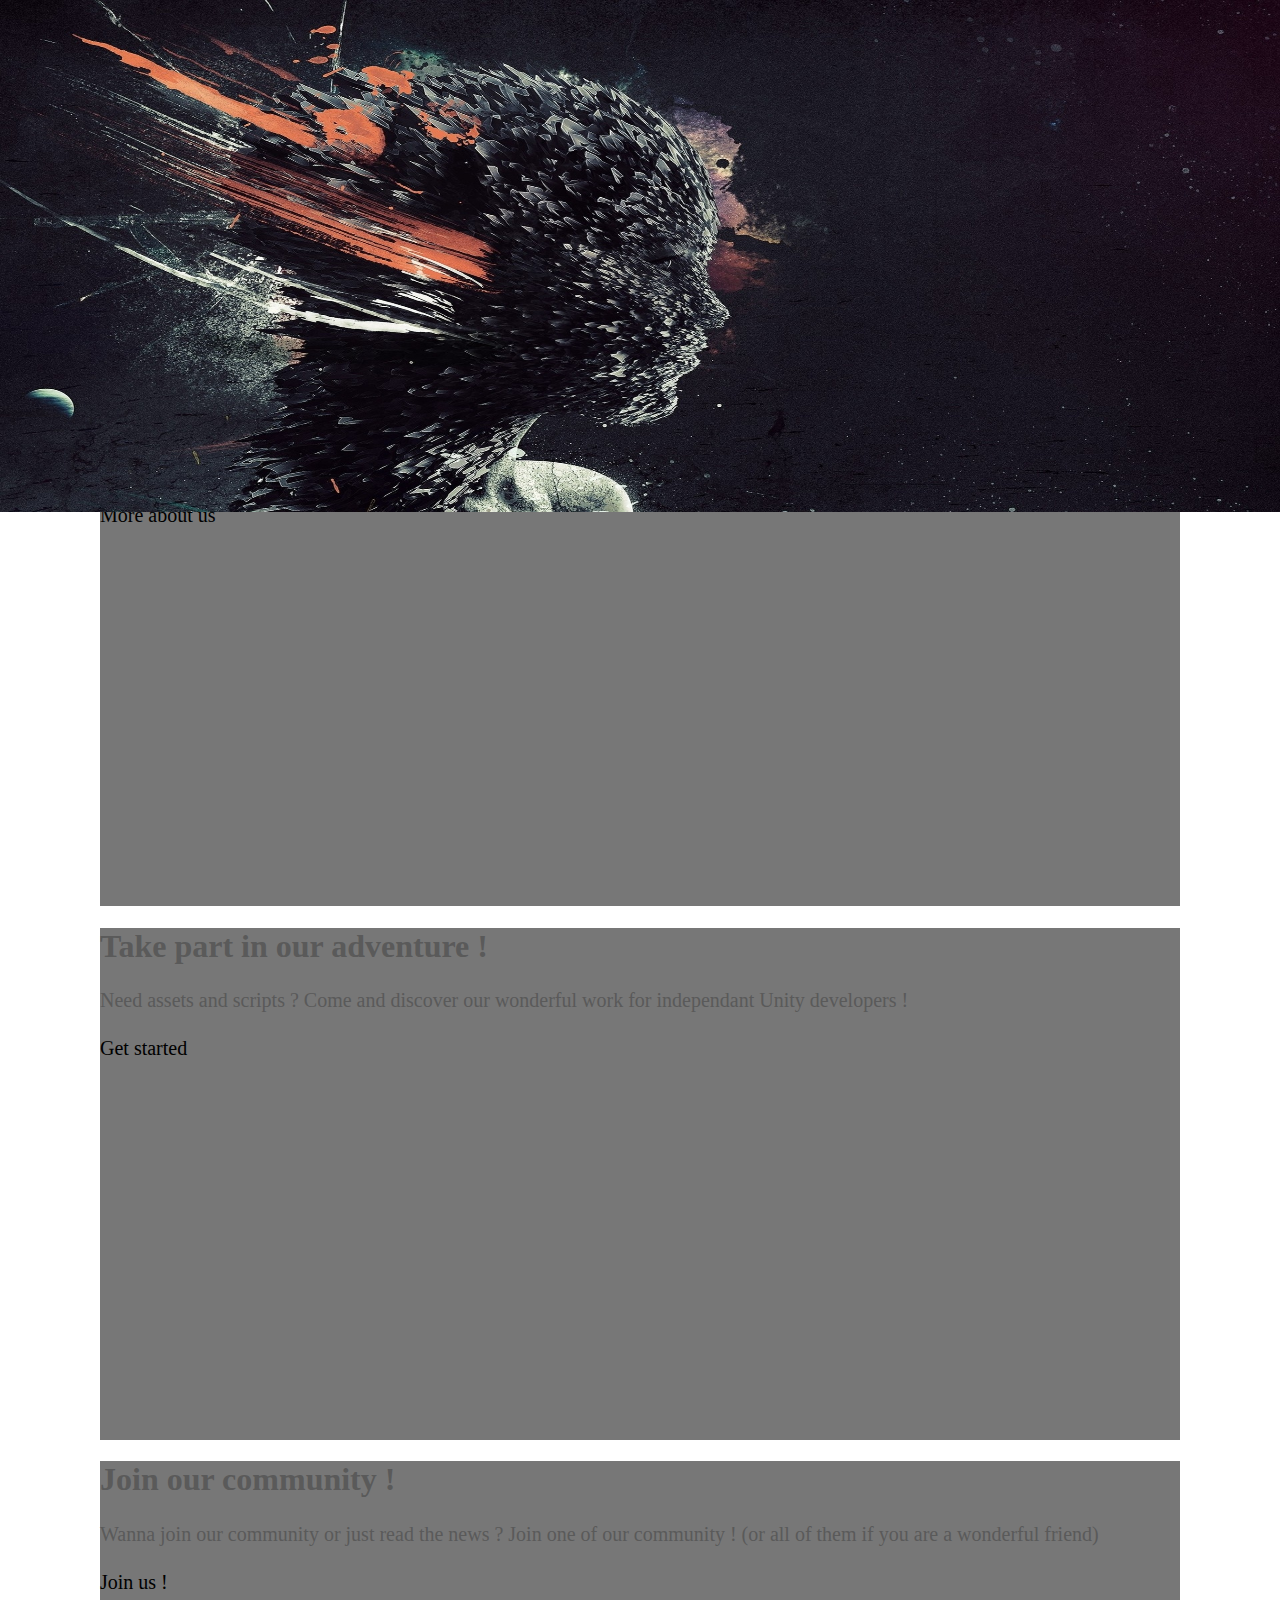
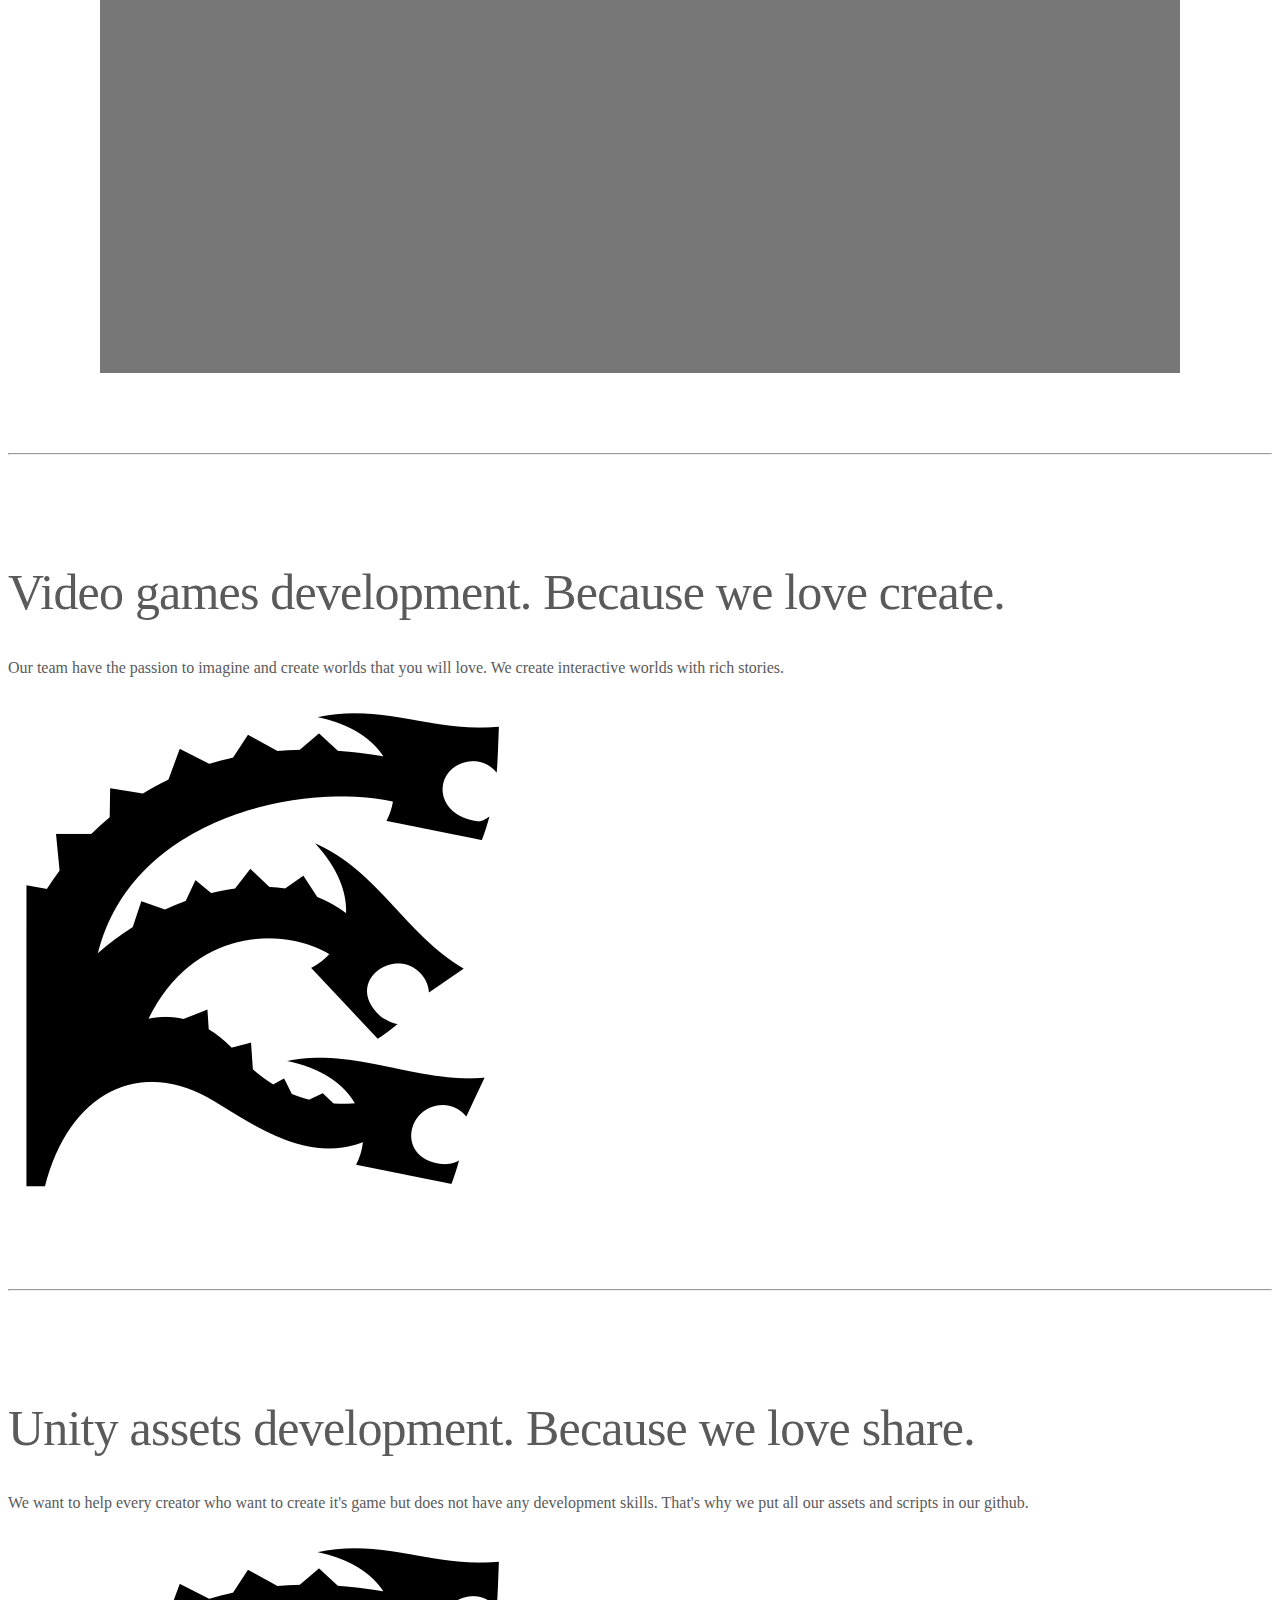
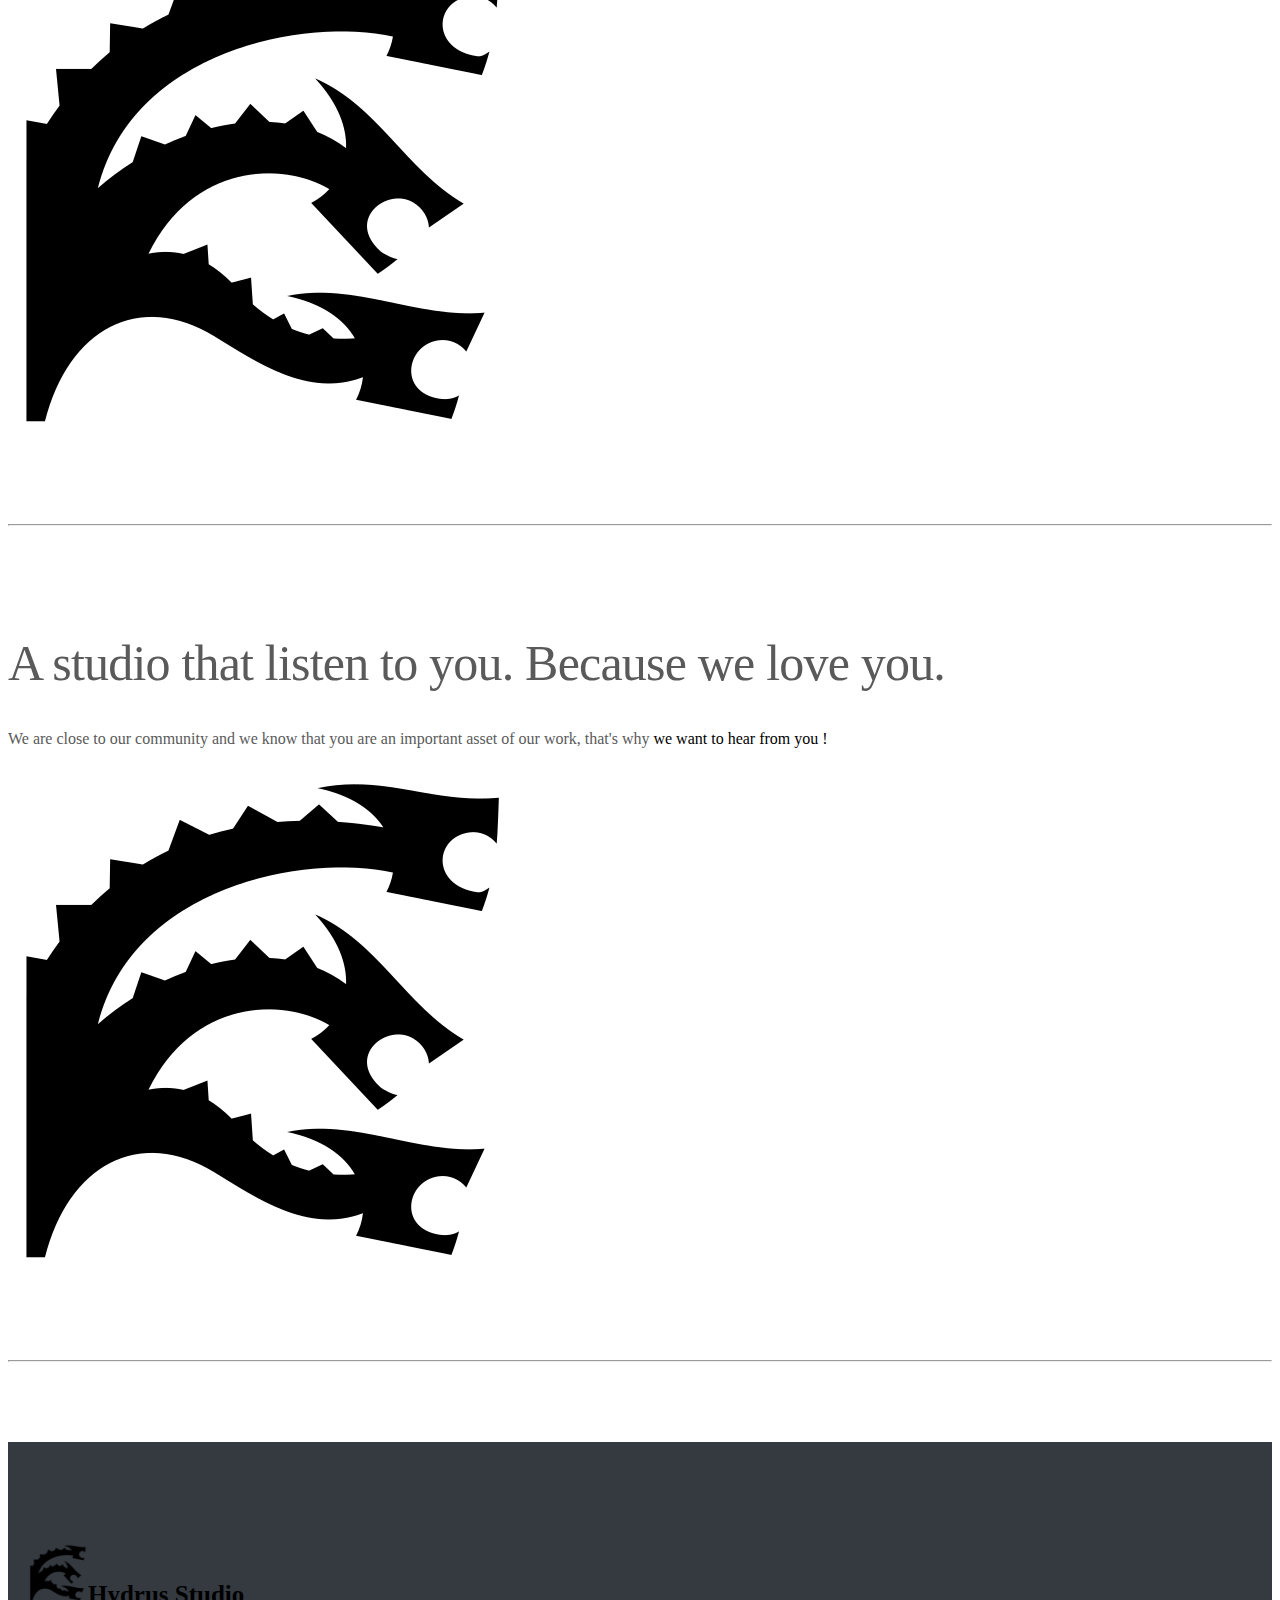
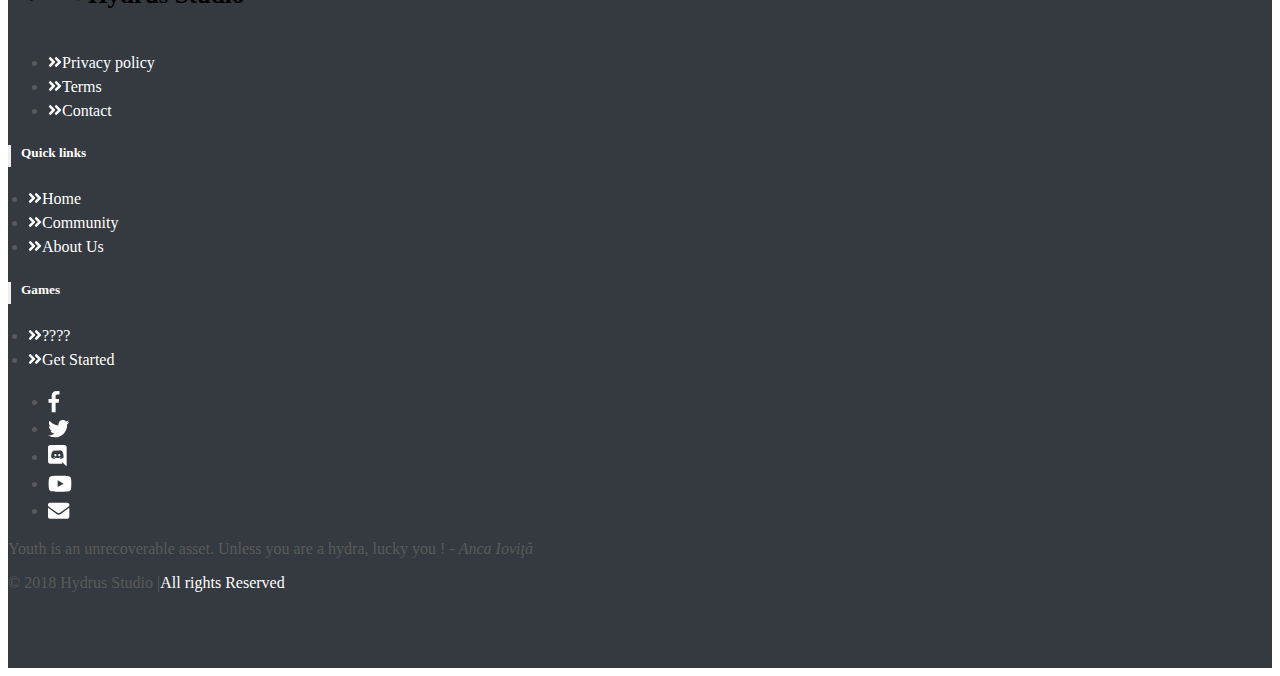
<file: index.html>
<!DOCTYPE html>
<html lang="en">
  <head>
    <meta charset="utf-8">
    <meta name="viewport" content="width=device-width, initial-scale=1, shrink-to-fit=no">
    <title>Video Game Studio - Hydrus Studio</title>
    <meta name="description" content="Hydrus Studio develops high quality PC games wih rich stories and vast world to explore. Find out more!">
    <meta name="og:title" content="Video Game Studio - Hydrus Studio">
    <meta name="og:description" content="Hydrus Studio develops high quality PC games wih rich stories and vast world to explore. Find out more!">
    <meta name="og:image" content="thumbnail.png">
    <link rel="stylesheet" href="https://stackpath.bootstrapcdn.com/bootstrap/4.1.1/css/bootstrap.min.css" integrity="sha384-WskhaSGFgHYWDcbwN70/dfYBj47jz9qbsMId/iRN3ewGhXQFZCSftd1LZCfmhktB" crossorigin="anonymous">
    <link href="ressources/css/index.css" rel="stylesheet">
    <link href="ressources/css/footer.css" rel="stylesheet">
    <script src="./ressources/js/all.js"></script>
  </head>
  <body>

    <header>
      <nav class="navbar navbar-expand-md navbar-dark fixed-top bg-dark">
        <span class="thumbnail-name"><a class="thumbnail-link" href="#"><img class="navbar-brand" src="ressources/images/thumbnail.png" alt="thumbnail"> Hydrus Studio</a></span>
        <button class="navbar-toggler" type="button" data-toggle="collapse" data-target="#navbarCollapse" aria-controls="navbarCollapse" aria-expanded="false" aria-label="Toggle navigation">
          <span class="navbar-toggler-icon"></span>
        </button>
        <div class="collapse navbar-collapse" id="navbarCollapse">
          <ul class="navbar-nav mr-auto">
            <!--<li class="nav-item">
              <a class="nav-link" href="#">NEWS</a>
            </li>-->
            <li class="nav-item">
              <a class="nav-link" href="./pages/games.html">GAMES</a>
            </li>
            <li class="nav-item">
              <a class="nav-link" href="./pages/community.html">COMMUNITY</a>
            </li>
            <li class="nav-item">
              <a class="nav-link" href="./pages/about-us.html">ABOUT US</a>
            </li>
          </ul>
          <a class="twitter-header" href="https://twitter.com/HydrusStudio"><i class="fab fa-twitter fa-lg"></i></a>
          <!-- <a class="nav-link" href="#"><i class="fas fa-user-circle fa-2x account-circle"></i>Login / Signup</a> -->
        </div>
      </nav>
    </header>

    <main role="main" class="main">

      <div id="myCarousel" class="carousel slide" data-ride="carousel">
        <ol class="carousel-indicators">
          <li data-target="#myCarousel" data-slide-to="0" class="active"></li>
          <li data-target="#myCarousel" data-slide-to="1"></li>
          <li data-target="#myCarousel" data-slide-to="2"></li>
        </ol>
        <div class="carousel-inner">
          <div class="carousel-item active">
            <img class="first-slide" src="ressources/images/screen-scene1.png" alt="First slide">
            <div class="container">
              <div class="carousel-caption text-left">
                <h1>Hydrus Studio, why is it so cool ?</h1>
                <p>You just heard about us ? You want to know more ? Come here and learn why we are so awesome !</p>
                <p><a class="btn btn-lg btn-primary" href="./pages/about-us.html" role="button">More about us</a></p>
              </div>
            </div>
          </div>
          <div class="carousel-item">
            <img class="second-slide" src="ressources/images/wall.jpg" alt="Second slide">
            <div class="container">
              <div class="carousel-caption text-left">
                <h1>Take part in our adventure !</h1>
                <p>Need assets and scripts ? Come and discover our wonderful work for independant Unity developers ! </p>
                <p><a class="btn btn-lg btn-primary" target="_blank" rel="noopener noreferrer" href="https://github.com/HydrusStudio/oppidium-assets" role="button">Get started</a></p>
              </div>
            </div>
          </div>
          <div class="carousel-item">
            <img class="third-slide" src="ressources/images/wall.jpg" alt="Third slide">
            <div class="container">
              <div class="carousel-caption text-left">
                <h1>Join our community !</h1>
                <p>Wanna join our community or just read the news ? Join one of our community ! (or all of them if you are a wonderful friend)</p>
                <p><a class="btn btn-lg btn-primary" href="./pages/community.html" role="button">Join us !</a></p>
              </div>
            </div>
          </div>
        </div>
        <a class="carousel-control-prev" href="#myCarousel" role="button" data-slide="prev">
          <span class="carousel-control-prev-icon" aria-hidden="true"></span>
          <span class="sr-only">Previous</span>
        </a>
        <a class="carousel-control-next" href="#myCarousel" role="button" data-slide="next">
          <span class="carousel-control-next-icon" aria-hidden="true"></span>
          <span class="sr-only">Next</span>
        </a>
      </div>
      <div class="container marketing">
        <hr class="featurette-divider">
        <div class="row featurette">
          <div class="col-md-7">
            <h2 class="featurette-heading">Video games development. <span class="text-muted">Because we love create.</span></h2>
            <p class="lead">Our team have the passion to imagine and create worlds that you will love. We create interactive worlds with rich stories.</p>
          </div>
          <div class="col-md-5">
            <img class="featurette-image img-fluid mx-auto" src="ressources/images/thumbnail.png" alt="Generic placeholder image">
          </div>
        </div>

        <hr class="featurette-divider">

        <div class="row featurette">
          <div class="col-md-7 order-md-2">
            <h2 class="featurette-heading">Unity assets development. <span class="text-muted">Because we love share.</span></h2>
            <p class="lead">We want to help every creator who want to create it's game but does not have any development skills. That's why we put all our assets and scripts in our github.</p>
          </div>
          <div class="col-md-5 order-md-1">
            <img class="featurette-image img-fluid mx-auto" src="ressources/images/thumbnail.png" alt="Generic placeholder image">
          </div>
        </div>

        <hr class="featurette-divider">

        <div class="row featurette">
          <div class="col-md-7">
            <h2 class="featurette-heading">A studio that listen to you. <span class="text-muted">Because we love you.</span></h2>
            <p class="lead">We are close to our community and we know that you are an important asset of our work, that's why <a target="_blank" rel="noopener noreferrer" href="https://twitter.com/HydrusStudio"> we want to hear from you !</a></p>
          </div>
          <div class="col-md-5">
            <img class="featurette-image img-fluid mx-auto" src="ressources/images/thumbnail.png" alt="Generic placeholder image">
          </div>
        </div>

        <hr class="featurette-divider">


      </div><!-- /.container -->


      <!-- Footer -->
  <section id="footer">
      <div class="row text-center text-xs-center text-sm-left text-md-left">
        <div class="col-xs-12 col-sm-4 col-md-4 footer-padding-left">
          <h5 class="footer-logo"><img class="navbar-brand" src="ressources/images/thumbnail.png" alt="logo">Hydrus Studio</h5>
          <ul class="list-unstyled quick-links">
            <li><a href="./pages/privacy-policy.html"><i class="fa fa-angle-double-right"></i>Privacy policy</a></li>
            <li><a href="./pages/terms-of-service.html"><i class="fa fa-angle-double-right"></i>Terms</a></li>
            <li><a href="./pages/contact-us.html"><i class="fa fa-angle-double-right"></i>Contact</a></li>
          </ul>
        </div>
        <div class="col-xs-12 col-sm-4 col-md-4">
          <h5 class="border-left">Quick links</h5>
          <ul class="list-unstyled quick-links">
            <li><a href="#"><i class="fa fa-angle-double-right"></i>Home</a></li>
            <li><a href="./pages/community.html"><i class="fa fa-angle-double-right"></i>Community</a></li>
            <!--li><a href="./pages/faq.html"><i class="fa fa-angle-double-right"></i>FAQ</a></li-->
            <li><a href="./pages/about-us.html"><i class="fa fa-angle-double-right"></i>About Us</a></li>
          </ul>
        </div>
        <div class="col-xs-12 col-sm-4 col-md-4">
          <h5 class="border-left">Games</h5>
          <ul class="list-unstyled quick-links">
            <li><a href="#"><i class="fa fa-angle-double-right"></i>????</a></li>
            <li><a target="_blank" rel="noopener noreferrer" href="https://github.com/HydrusStudio/oppidium-assets"><i class="fa fa-angle-double-right"></i>Get Started</a></li>
          </ul>
        </div>
      </div>
      <div class="row">
        <div class="col-xs-12 col-sm-12 col-md-12 mt-2 mt-sm-5">
          <ul class="list-unstyled list-inline social text-center">
            <li class="list-inline-item"><a target="_blank" rel="noopener noreferrer" href="javascript:void();"><i class="fab fa-facebook-f fa-lg"></i></a></li>
            <li class="list-inline-item"><a target="_blank" rel="noopener noreferrer" href="https://twitter.com/HydrusStudio"><i class="fab fa-twitter fa-lg"></i></a></li>
            <li class="list-inline-item"><a target="_blank" rel="noopener noreferrer" href="https://discord.gg/E7W3ZEg"><i class="fab fa-discord fa-lg"></i></a></li>
            <li class="list-inline-item"><a target="_blank" rel="noopener noreferrer" href="javascript:void();"><i class="fab fa-youtube fa-lg"></i></a></li>
            <li class="list-inline-item"><a target="_blank" rel="noopener noreferrer" href="javascript:void();" target="_blank"><i class="fa fa-envelope fa-lg"></i></a></li>
          </ul>
        </div>
        </hr>
      </div>  
      <div class="row">
        <div class="col-xs-12 col-sm-12 col-md-12 mt-2 mt-sm-2 text-center text-white">
          <p>Youth is an unrecoverable asset. Unless you are a hydra, lucky you ! - <i>Anca Ioviţă</i></p>
          <p class="h6">&copy 2018 Hydrus Studio |<a class="text-green ml-2" href="#" target="_blank">All rights Reserved</a></p>
        </div>
        </hr>
      </div>
    </div>
  </section>
  <!-- ./Footer -->
    </main>
    <script src="https://code.jquery.com/jquery-3.3.1.slim.min.js" integrity="sha384-q8i/X+965DzO0rT7abK41JStQIAqVgRVzpbzo5smXKp4YfRvH+8abtTE1Pi6jizo" crossorigin="anonymous"></script>
    <script src="https://cdnjs.cloudflare.com/ajax/libs/popper.js/1.14.3/umd/popper.min.js" integrity="sha384-ZMP7rVo3mIykV+2+9J3UJ46jBk0WLaUAdn689aCwoqbBJiSnjAK/l8WvCWPIPm49" crossorigin="anonymous"></script>
    <script src="https://stackpath.bootstrapcdn.com/bootstrap/4.1.1/js/bootstrap.min.js" integrity="sha384-smHYKdLADwkXOn1EmN1qk/HfnUcbVRZyYmZ4qpPea6sjB/pTJ0euyQp0Mk8ck+5T" crossorigin="anonymous"></script>
  </body>
</html>
</file>
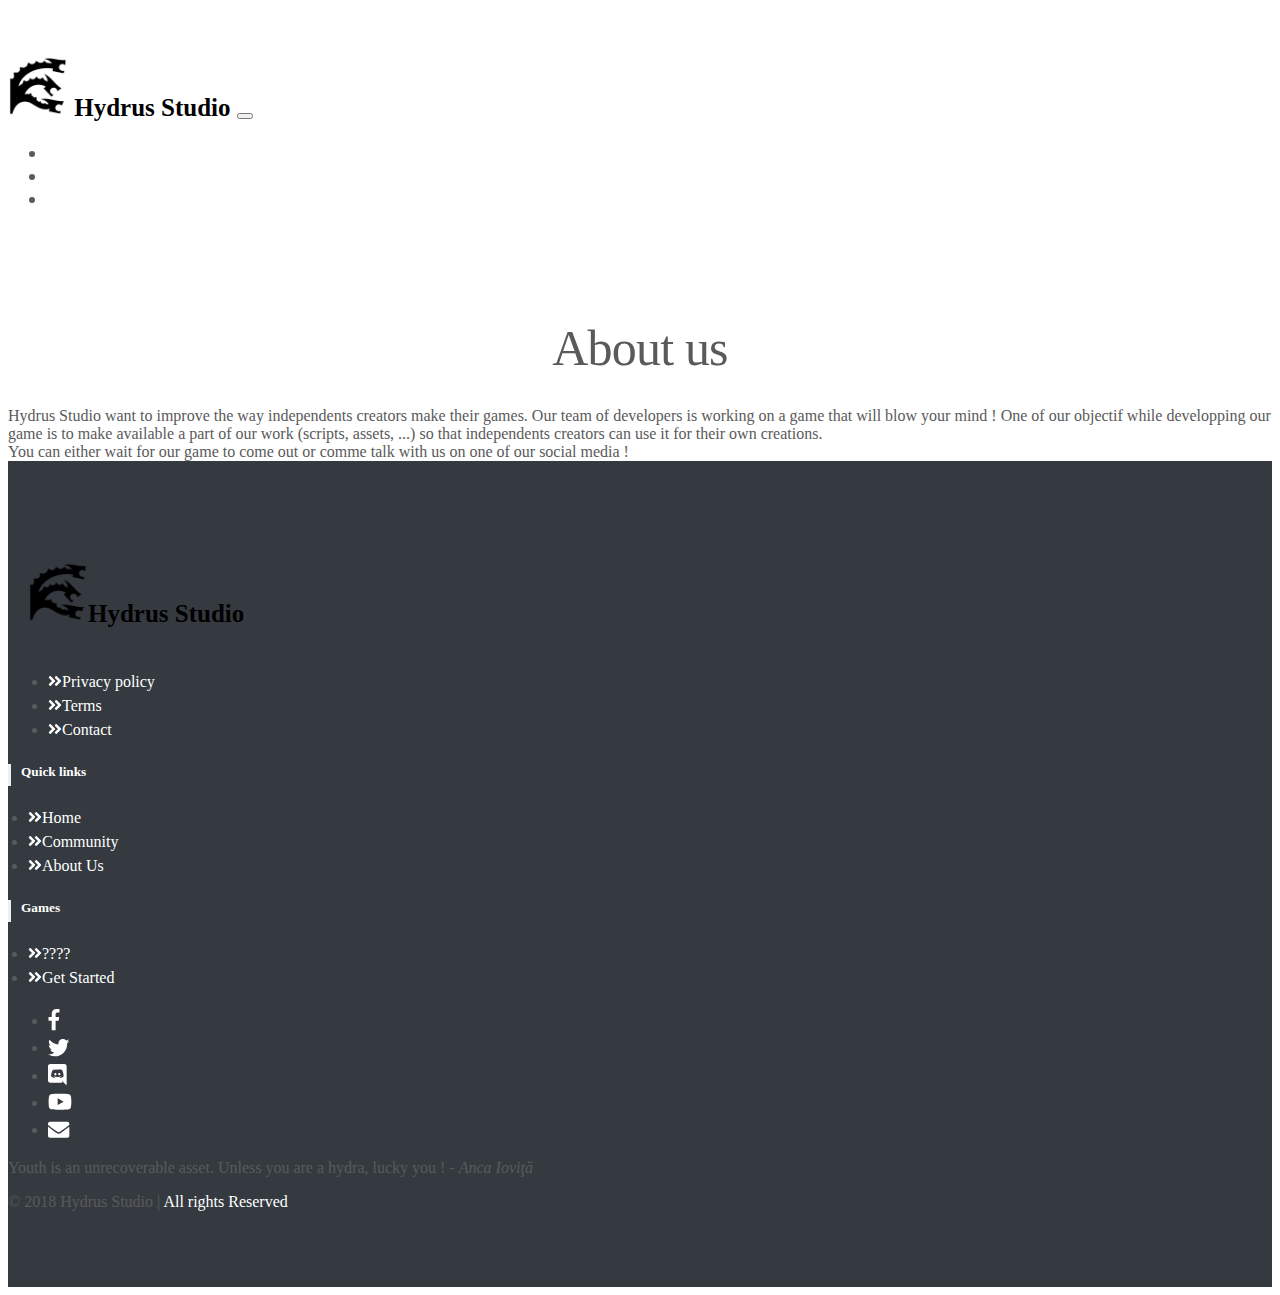
<file: pages/about-us.html>
<!DOCTYPE html>
<html lang="en">

<head>
  <meta charset="utf-8">
  <meta name="viewport" content="width=device-width, initial-scale=1, shrink-to-fit=no">
  <title>Video Game Studio - Hydrus Studio</title>
  <meta name="description" content="Hydrus Studio develops high quality PC games wih rich stories and vast world to explore. Find out more!">
  <meta name="og:title" content="Video Game Studio - Hydrus Studio">
  <meta name="og:description" content="Hydrus Studio develops high quality PC games wih rich stories and vast world to explore. Find out more!">
  <meta name="og:image" content="thumbnail.png">
  <link rel="stylesheet" href="https://stackpath.bootstrapcdn.com/bootstrap/4.1.1/css/bootstrap.min.css" integrity="sha384-WskhaSGFgHYWDcbwN70/dfYBj47jz9qbsMId/iRN3ewGhXQFZCSftd1LZCfmhktB"
    crossorigin="anonymous">
  <link href="../ressources/css/index.css" rel="stylesheet">
  <link href="../ressources/css/footer.css" rel="stylesheet">
  <script src="../ressources/js/all.js"></script>
</head>

<body>

  <header>
    <nav class="navbar navbar-expand-md navbar-dark fixed-top bg-dark">
      <span class="thumbnail-name">
        <a class="thumbnail-link" href="../index.html">
          <img class="navbar-brand" src="../ressources/images/thumbnail.png" alt="thumbnail"> Hydrus Studio</a>
      </span>
      <button class="navbar-toggler" type="button" data-toggle="collapse" data-target="#navbarCollapse" aria-controls="navbarCollapse"
        aria-expanded="false" aria-label="Toggle navigation">
        <span class="navbar-toggler-icon"></span>
      </button>
      <div class="collapse navbar-collapse" id="navbarCollapse">
        <ul class="navbar-nav mr-auto">
          <!--<li class="nav-item">
              <a class="nav-link" href="#">NEWS</a>
            </li>-->
          <li class="nav-item">
            <a class="nav-link" href="./games.html">GAMES</a>
          </li>
          <li class="nav-item">
            <a class="nav-link" href="./community.html">COMMUNITY</a>
          </li>
          <li class="nav-item">
            <a class="nav-link" href="#">ABOUT US</a>
          </li>
        </ul>
        <!-- <a class="nav-link" href="#"><i class="fas fa-user-circle fa-2x account-circle"></i>Login / Signup</a> -->
      </div>
    </nav>
  </header>
    <h1 align="center" class="featurette-heading">About us</h1>
  <main role="main" class="container">
    <div class="jumbotron">
      Hydrus Studio want to improve the way independents creators make their games. Our team of developers is working on a game that will blow your mind ! One of our objectif while developping our game is to make available a part of our work (scripts, assets, ...) so that independents creators can use it for their own creations.
      <br>
      You can either wait for our game to come out or comme talk with us on one of our social media !
    </div>
  </main>


  <section id="footer">
    <div class="row text-center text-xs-center text-sm-left text-md-left">
      <div class="col-xs-12 col-sm-4 col-md-4 footer-padding-left">
        <h5 class="footer-logo">
          <img class="navbar-brand" src="../ressources/images/thumbnail.png" alt="logo">Hydrus Studio</h5>
        <ul class="list-unstyled quick-links">
          <li>
            <a href="./privacy-policy.html">
              <i class="fa fa-angle-double-right"></i>Privacy policy</a>
          </li>
          <li>
            <a href="./terms-of-service.html">
              <i class="fa fa-angle-double-right"></i>Terms</a>
          </li>
          <li>
            <a href="./contact-us.html">
              <i class="fa fa-angle-double-right"></i>Contact</a>
          </li>
        </ul>
      </div>
      <div class="col-xs-12 col-sm-4 col-md-4">
        <h5 class="border-left">Quick links</h5>
        <ul class="list-unstyled quick-links">
          <li>
            <a href="j../index.html">
              <i class="fa fa-angle-double-right"></i>Home</a>
          </li>
          <!--li>
            <a href="javascript:void();">
              <i class="fa fa-angle-double-right"></i>News</a>
          </li-->
          <li>
            <a href="./community.html">
              <i class="fa fa-angle-double-right"></i>Community</a>
          </li>
          <!--li>
            <a href="">
              <i class="fa fa-angle-double-right"></i>FAQ</a>
          </li-->
          <li>
            <a href="./about-us.html">
              <i class="fa fa-angle-double-right"></i>About Us</a>
          </li>
        </ul>
      </div>
      <div class="col-xs-12 col-sm-4 col-md-4">
        <h5 class="border-left">Games</h5>
        <ul class="list-unstyled quick-links">
          <li>
            <a href="javascript:void();">
              <i class="fa fa-angle-double-right"></i>????</a>
          </li>
          <li>
            <a target="_blank" rel="noopener noreferrer" href="https://github.com/HydrusStudio/oppidium-assets">
              <i class="fa fa-angle-double-right"></i>Get Started</a>
          </li>
        </ul>
      </div>
    </div>
    <div class="row">
      <div class="col-xs-12 col-sm-12 col-md-12 mt-2 mt-sm-5">
        <ul class="list-unstyled list-inline social text-center">
          <li class="list-inline-item">
            <a href="javascript:void();">
              <i class="fab fa-facebook-f fa-lg"></i>
            </a>
          </li>
          <li class="list-inline-item">
            <a href="https://twitter.com/HydrusStudio">
              <i class="fab fa-twitter fa-lg"></i>
            </a>
          </li>
          <li class="list-inline-item"><a target="_blank" rel="noopener noreferrer" href="https://discord.gg/E7W3ZEg"><i class="fab fa-discord fa-lg"></i></a></li>
          <li class="list-inline-item">
            <a href="javascript:void();">
              <i class="fab fa-youtube fa-lg"></i>
            </a>
          </li>
          <li class="list-inline-item">
            <a href="javascript:void();" target="_blank">
              <i class="fa fa-envelope fa-lg"></i>
            </a>
          </li>
        </ul>
      </div>
      </hr>
    </div>
    <div class="row">
      <div class="col-xs-12 col-sm-12 col-md-12 mt-2 mt-sm-2 text-center text-white">
        <p>Youth is an unrecoverable asset. Unless you are a hydra, lucky you ! -
          <i>Anca Ioviţă</i>
        </p>
        <p class="h6">&copy 2018 Hydrus Studio |
          <a class="text-green ml-2" href="#" target="_blank">All rights Reserved</a>
        </p>
      </div>
      </hr>
    </div>
    </div>
  </section>
  <!-- ./Footer -->
  </main>
  <script src="https://code.jquery.com/jquery-3.3.1.slim.min.js" integrity="sha384-q8i/X+965DzO0rT7abK41JStQIAqVgRVzpbzo5smXKp4YfRvH+8abtTE1Pi6jizo"
    crossorigin="anonymous"></script>
  <script src="https://cdnjs.cloudflare.com/ajax/libs/popper.js/1.14.3/umd/popper.min.js" integrity="sha384-ZMP7rVo3mIykV+2+9J3UJ46jBk0WLaUAdn689aCwoqbBJiSnjAK/l8WvCWPIPm49"
    crossorigin="anonymous"></script>
  <script src="https://stackpath.bootstrapcdn.com/bootstrap/4.1.1/js/bootstrap.min.js" integrity="sha384-smHYKdLADwkXOn1EmN1qk/HfnUcbVRZyYmZ4qpPea6sjB/pTJ0euyQp0Mk8ck+5T"
    crossorigin="anonymous"></script>
</body>

</html>
</file>
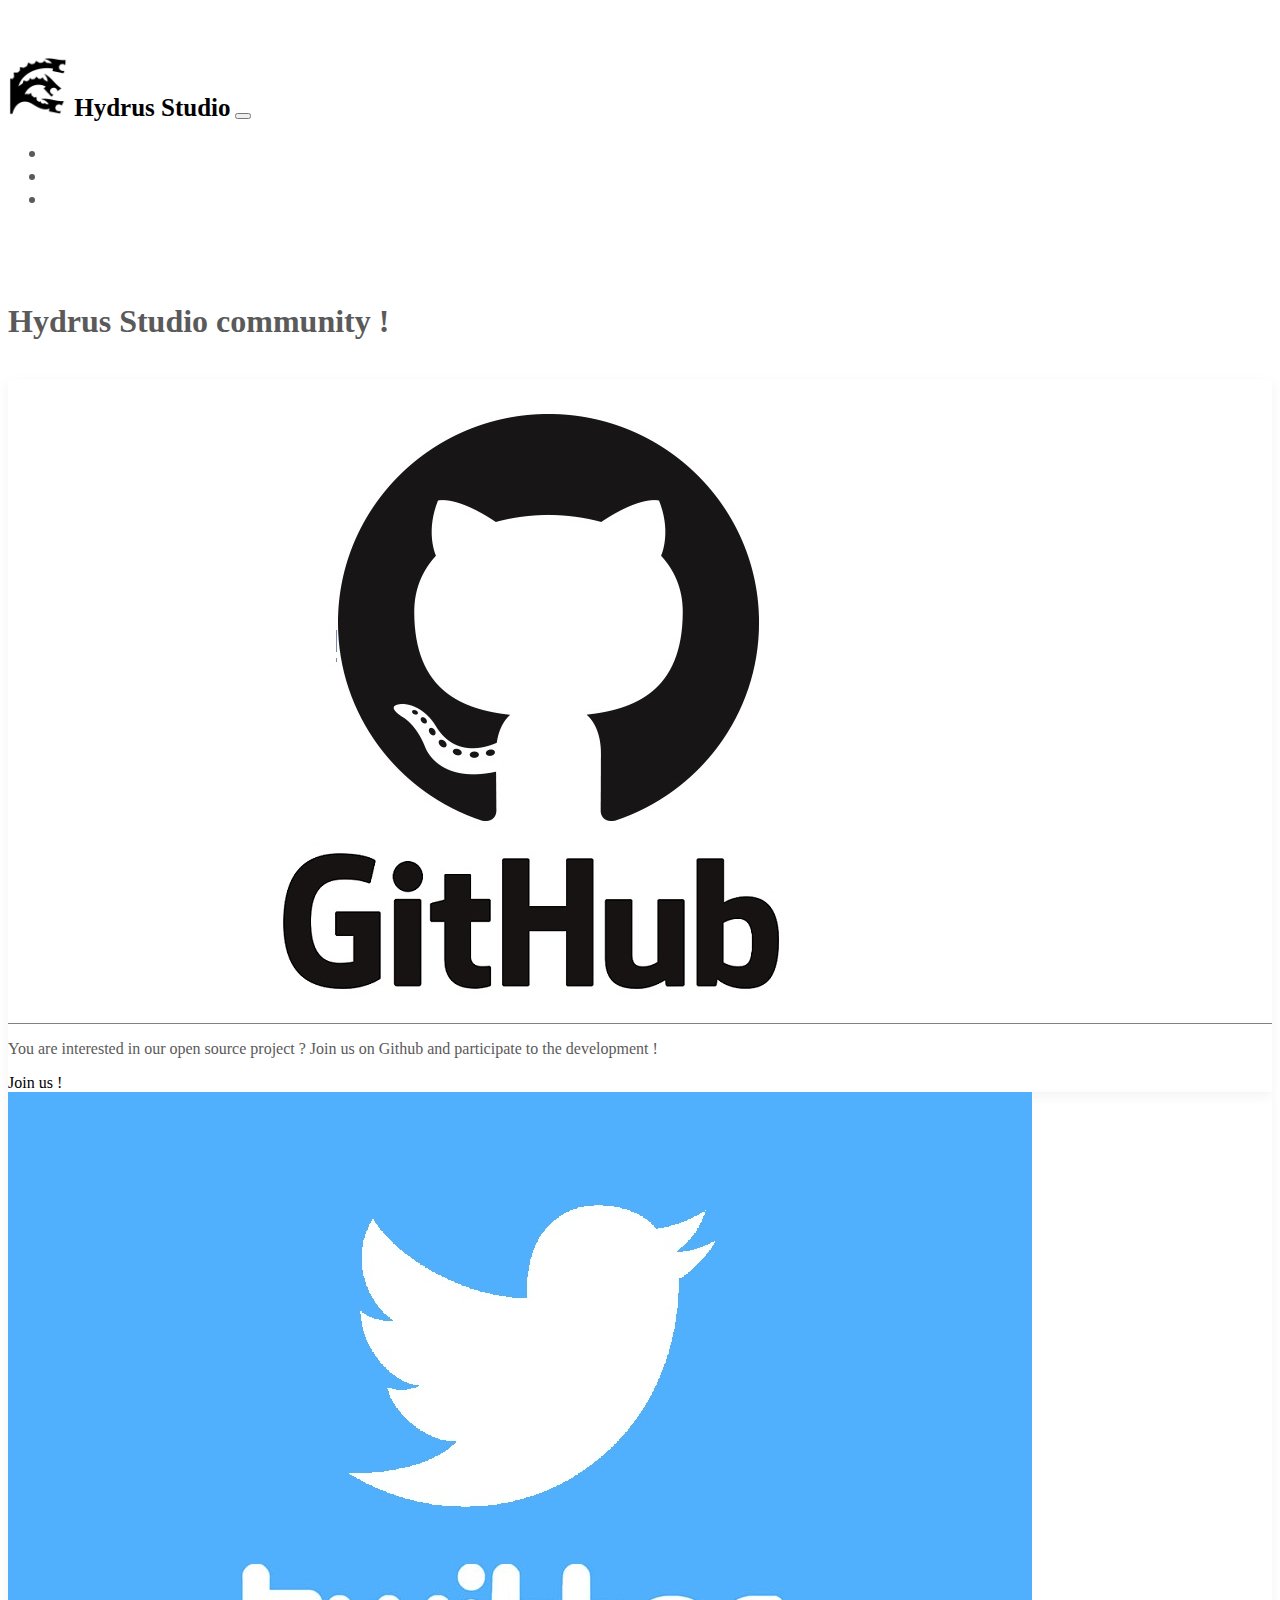
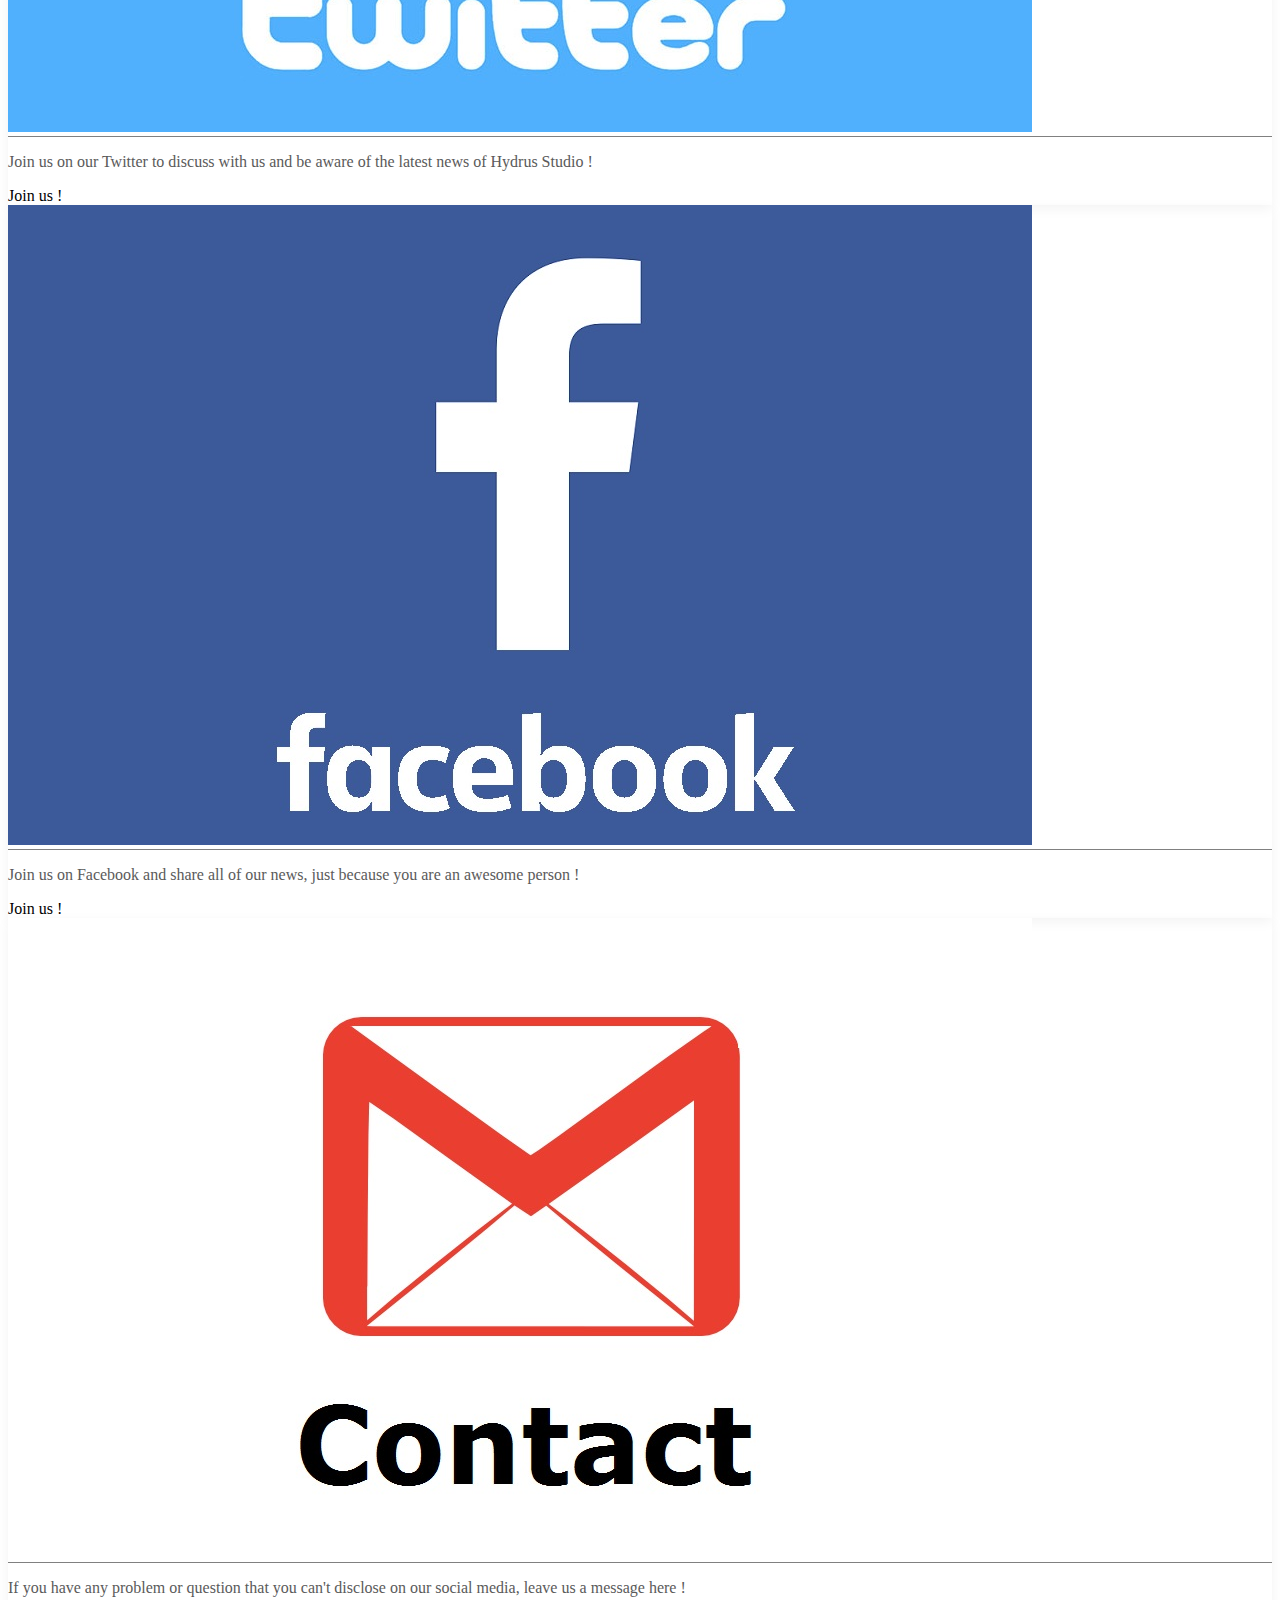
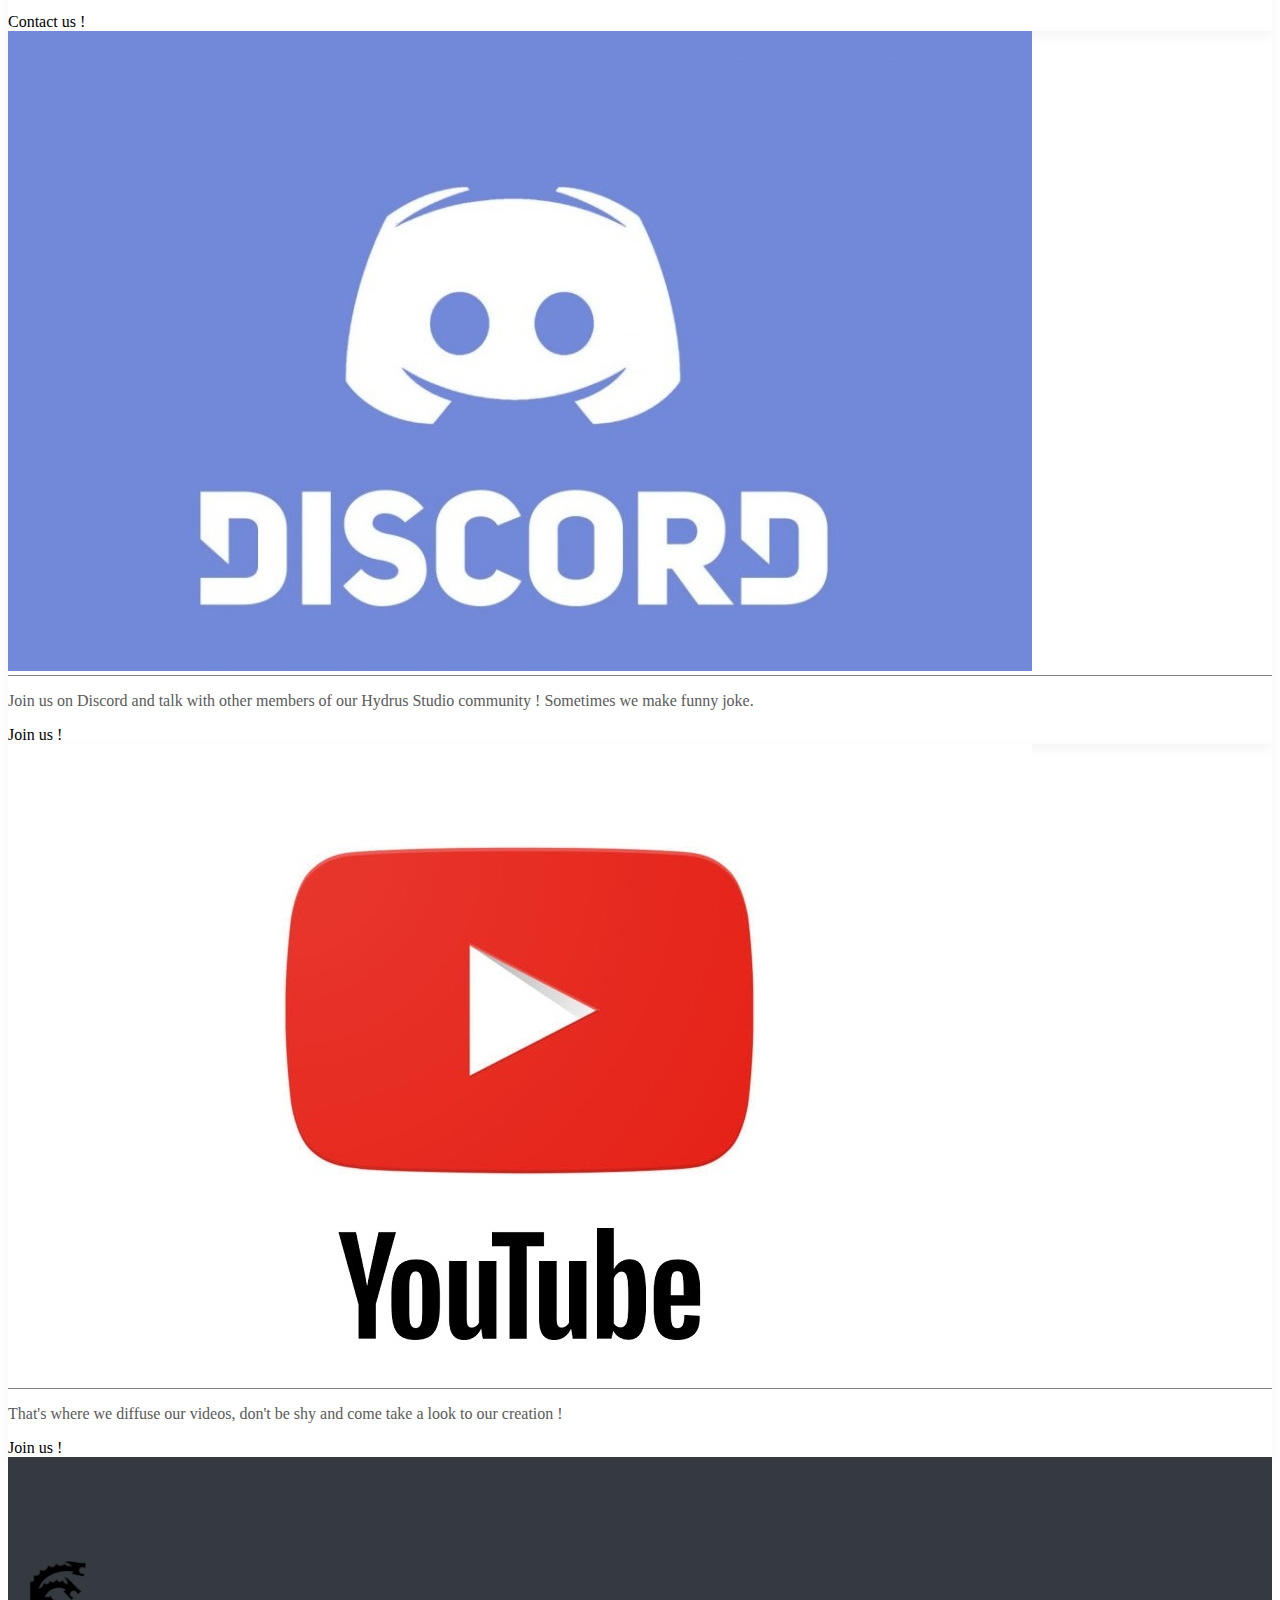
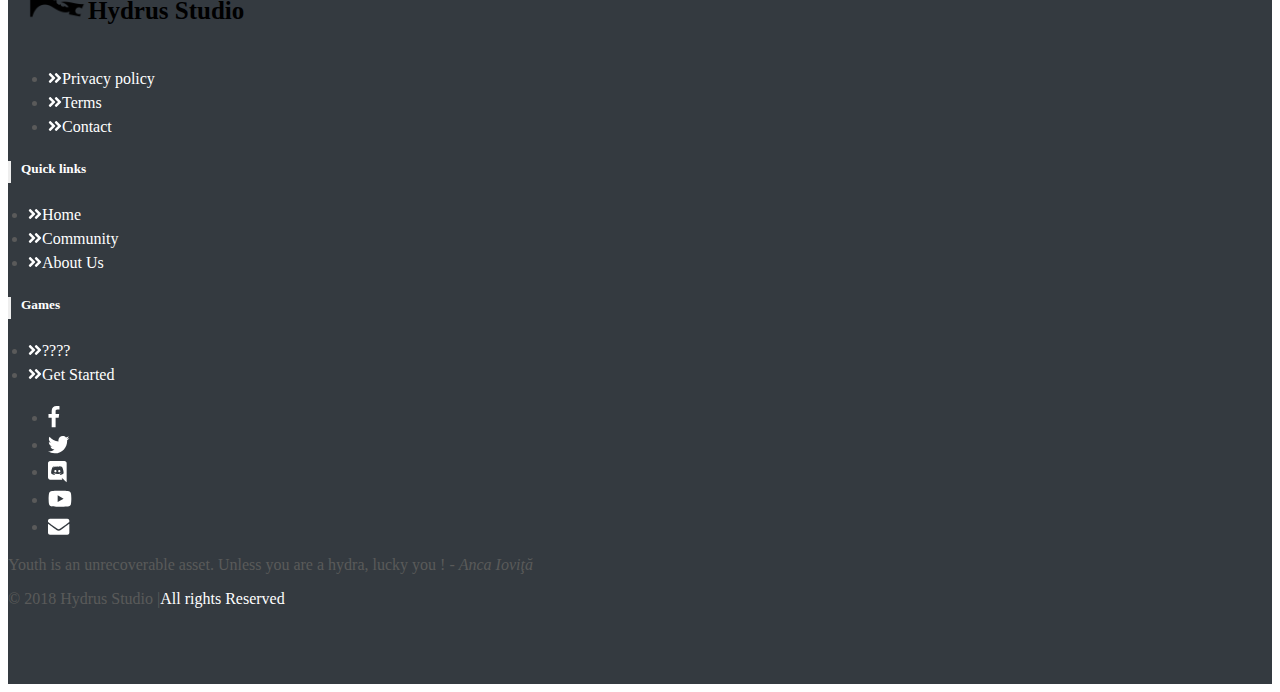
<file: pages/community.html>
<!DOCTYPE html>
<html lang="en">
  <head>
    <meta charset="utf-8">
    <meta name="viewport" content="width=device-width, initial-scale=1, shrink-to-fit=no">
    <title>Community - Hydrus Studio</title>
    <meta name="description" content="Community page of Hydrus Studio. Join us!">
    <meta name="og:title" content="Community - Hydrus Studio">
    <meta name="og:description" content="Community page of Hydrus Studio. Join us!">
    <meta name="og:image" content="thumbnail.png">
    <link rel="stylesheet" href="https://stackpath.bootstrapcdn.com/bootstrap/4.1.1/css/bootstrap.min.css" integrity="sha384-WskhaSGFgHYWDcbwN70/dfYBj47jz9qbsMId/iRN3ewGhXQFZCSftd1LZCfmhktB" crossorigin="anonymous">
    <link href="../ressources/css/index.css" rel="stylesheet">
    <link href="../ressources/css/footer.css" rel="stylesheet">
    <link href="../ressources/css/community.css" rel="stylesheet">
    <script src="../ressources/js/all.js"></script>
  </head>
  <body>

    <header>
      <nav class="navbar navbar-expand-md navbar-dark fixed-top bg-dark">
        <span class="thumbnail-name"><a class="thumbnail-link" href="../index.html"><img class="navbar-brand" src="../ressources/images/thumbnail.png" alt="thumbnail"> Hydrus Studio</a></span>
        <button class="navbar-toggler" type="button" data-toggle="collapse" data-target="#navbarCollapse" aria-controls="navbarCollapse" aria-expanded="false" aria-label="Toggle navigation">
          <span class="navbar-toggler-icon"></span>
        </button>
        <div class="collapse navbar-collapse" id="navbarCollapse">
          <ul class="navbar-nav mr-auto">
            <!--<li class="nav-item">
              <a class="nav-link" href="#">NEWS</a>
            </li>-->
            <li class="nav-item">
              <a class="nav-link" href="./games.html">GAMES</a>
            </li>
            <li class="nav-item">
              <a class="nav-link" href="#">COMMUNITY</a>
            </li>
            <li class="nav-item">
              <a class="nav-link" href="./about-us.html">ABOUT US</a>
            </li>
          </ul>
        </div>
      </nav>
    </header>
    <main role="main" class="main">
      <div class="album py-5 bg-light">
        <div class="container container-top">
          <h1 class="text-center">Hydrus Studio community !</h1><br>
          <div class="row">
            <div class="col-md-4">
              <div class="card mb-4 box-shadow">
                <img class="card-img-top" src="../ressources/images/github-thumbnail.jpg" alt="Github Hydrus Studio">
                <div class="card-body">
                  <p class="card-text">You are interested in our open source project ? Join us on Github and participate to the development !</p>
                  <div class="d-flex justify-content-between align-items-center">
                    <div class="btn-group">
                      <a class="btn btn-outline-dark" target="_blank" rel="noopener noreferrer" href="https://github.com/HydrusStudio/oppidium-assets" role="button">Join us !</a>
                    </div>
                  </div>
                </div>
              </div>
            </div>
            <div class="col-md-4">
              <div class="card mb-4 box-shadow">
                <img class="card-img-top" src="../ressources/images/twitter-thumbnail.jpg" alt="Twitter Hydrus Studio">
                <div class="card-body">
                  <p class="card-text">Join us on our Twitter to discuss with us and be aware of the latest news of Hydrus Studio !</p>
                  <div class="d-flex justify-content-between align-items-center">
                    <div class="btn-group">
                      <a class="btn btn-outline-dark" target="_blank" rel="noopener noreferrer" href="https://twitter.com/HydrusStudio" role="button">Join us !</a>
                    </div>
                  </div>
                </div>
              </div>
            </div>
            <div class="col-md-4">
              <div class="card mb-4 box-shadow">
                <img class="card-img-top" src="../ressources/images/facebook-thumbnail.jpg" alt="Facebook Hydrus Studio">
                <div class="card-body">
                  <p class="card-text">Join us on Facebook and share all of our news, just because you are an awesome person !</p>
                  <div class="d-flex justify-content-between align-items-center">
                    <div class="btn-group">
                      <a class="btn btn-outline-dark" target="_blank" rel="noopener noreferrer" href="#" role="button">Join us !</a>
                    </div>
                  </div>
                </div>
              </div>
            </div>
            <div class="col-md-4">
              <div class="card mb-4 box-shadow">
                <img class="card-img-top" src="../ressources/images/mail-thumbnail.jpg" alt="Contact Hydrus Studio">
                <div class="card-body">
                  <p class="card-text">If you have any problem or question that you can't disclose on our social media, leave us a message here !</p>
                  <div class="d-flex justify-content-between align-items-center">
                    <div class="btn-group">
                      <a class="btn btn-outline-dark" target="_blank" rel="noopener noreferrer" href="#" role="button">Contact us !</a>
                    </div>
                  </div>
                </div>
              </div>
            </div>
            <div class="col-md-4">
              <div class="card mb-4 box-shadow">
                <img class="card-img-top" src="../ressources/images/discord-thumbnail.jpg" alt="Discord Hydrus Studio">
                <div class="card-body">
                  <p class="card-text">Join us on Discord and talk with other members of our Hydrus Studio community ! Sometimes we make funny joke.</p>
                  <div class="d-flex justify-content-between align-items-center">
                    <div class="btn-group">
                      <a class="btn btn-outline-dark" target="_blank" rel="noopener noreferrer" href="https://discord.gg/E7W3ZEg" role="button">Join us !</a>
                    </div>
                  </div>
                </div>
              </div>
            </div>
            <div class="col-md-4">
              <div class="card mb-4 box-shadow">
                <img class="card-img-top" src="../ressources/images/youtube-thumbnail.jpg" alt="Youtube Hydrus Studio">
                <div class="card-body">
                  <p class="card-text">That's where we diffuse our videos, don't be shy and come take a look to our creation !</p>
                  <div class="d-flex justify-content-between align-items-center">
                    <div class="btn-group">
                      <a class="btn btn-outline-dark" target="_blank" rel="noopener noreferrer" href="#" role="button">Join us !</a>
                    </div>
                  </div>
                </div>
              </div>
            </div>
          </div>
        </div>
      </div>

      <!-- Footer -->
      <section id="footer">
      <div class="row text-center text-xs-center text-sm-left text-md-left">
        <div class="col-xs-12 col-sm-4 col-md-4 footer-padding-left">
          <h5 class="footer-logo"><img class="navbar-brand" src="../ressources/images/thumbnail.png" alt="logo">Hydrus Studio</h5>
          <ul class="list-unstyled quick-links">
            <li><a href="./privacy-policy.html"><i class="fa fa-angle-double-right"></i>Privacy policy</a></li>
            <li><a href="./terms-of-service.html"><i class="fa fa-angle-double-right"></i>Terms</a></li>
            <li><a href="./contact-us.html"><i class="fa fa-angle-double-right"></i>Contact</a></li>
          </ul>
        </div>
        <div class="col-xs-12 col-sm-4 col-md-4">
          <h5 class="border-left">Quick links</h5>
          <ul class="list-unstyled quick-links">
            <li><a href="../index.html"><i class="fa fa-angle-double-right"></i>Home</a></li>
            <li><a href="#"><i class="fa fa-angle-double-right"></i>Community</a></li>
            <!--li><a href="./faq.html"><i class="fa fa-angle-double-right"></i>FAQ</a></li-->
            <li><a href="./about-us.html"><i class="fa fa-angle-double-right"></i>About Us</a></li>
          </ul>
        </div>
        <div class="col-xs-12 col-sm-4 col-md-4">
          <h5 class="border-left">Games</h5>
          <ul class="list-unstyled quick-links">
            <li><a href="javascript:void();"><i class="fa fa-angle-double-right"></i>????</a></li>
            <li><a target="_blank" rel="noopener noreferrer" href="https://github.com/HydrusStudio/oppidium-assets"><i class="fa fa-angle-double-right"></i>Get Started</a></li>
          </ul>
        </div>
      </div>
      <div class="row">
        <div class="col-xs-12 col-sm-12 col-md-12 mt-2 mt-sm-5">
          <ul class="list-unstyled list-inline social text-center">
            <li class="list-inline-item"><a href="javascript:void();"><i class="fab fa-facebook-f fa-lg"></i></a></li>
            <li class="list-inline-item"><a target="_blank" rel="noopener noreferrer" href="https://twitter.com/HydrusStudio"><i class="fab fa-twitter fa-lg"></i></a></li>
            <li class="list-inline-item"><a target="_blank" rel="noopener noreferrer" href="https://discord.gg/E7W3ZEg"><i class="fab fa-discord fa-lg"></i></a></li>
            <li class="list-inline-item"><a href="javascript:void();"><i class="fab fa-youtube fa-lg"></i></a></li>
            <li class="list-inline-item"><a href="#" target="_blank"><i class="fa fa-envelope fa-lg"></i></a></li>
          </ul>
        </div>
        </hr>
      </div>  
      <div class="row">
        <div class="col-xs-12 col-sm-12 col-md-12 mt-2 mt-sm-2 text-center text-white">
          <p>Youth is an unrecoverable asset. Unless you are a hydra, lucky you ! - <i>Anca Ioviţă</i></p>
          <p class="h6">&copy 2018 Hydrus Studio |<a class="text-green ml-2" href="#" target="_blank">All rights Reserved</a></p>
        </div>
        </hr>
      </div>
    </div>
  </section>
      <!-- ./Footer -->
    </main>
    <script src="https://code.jquery.com/jquery-3.3.1.slim.min.js" integrity="sha384-q8i/X+965DzO0rT7abK41JStQIAqVgRVzpbzo5smXKp4YfRvH+8abtTE1Pi6jizo" crossorigin="anonymous"></script>
    <script src="https://cdnjs.cloudflare.com/ajax/libs/popper.js/1.14.3/umd/popper.min.js" integrity="sha384-ZMP7rVo3mIykV+2+9J3UJ46jBk0WLaUAdn689aCwoqbBJiSnjAK/l8WvCWPIPm49" crossorigin="anonymous"></script>
    <script src="https://stackpath.bootstrapcdn.com/bootstrap/4.1.1/js/bootstrap.min.js" integrity="sha384-smHYKdLADwkXOn1EmN1qk/HfnUcbVRZyYmZ4qpPea6sjB/pTJ0euyQp0Mk8ck+5T" crossorigin="anonymous"></script>
  </body>
</html>
</file>
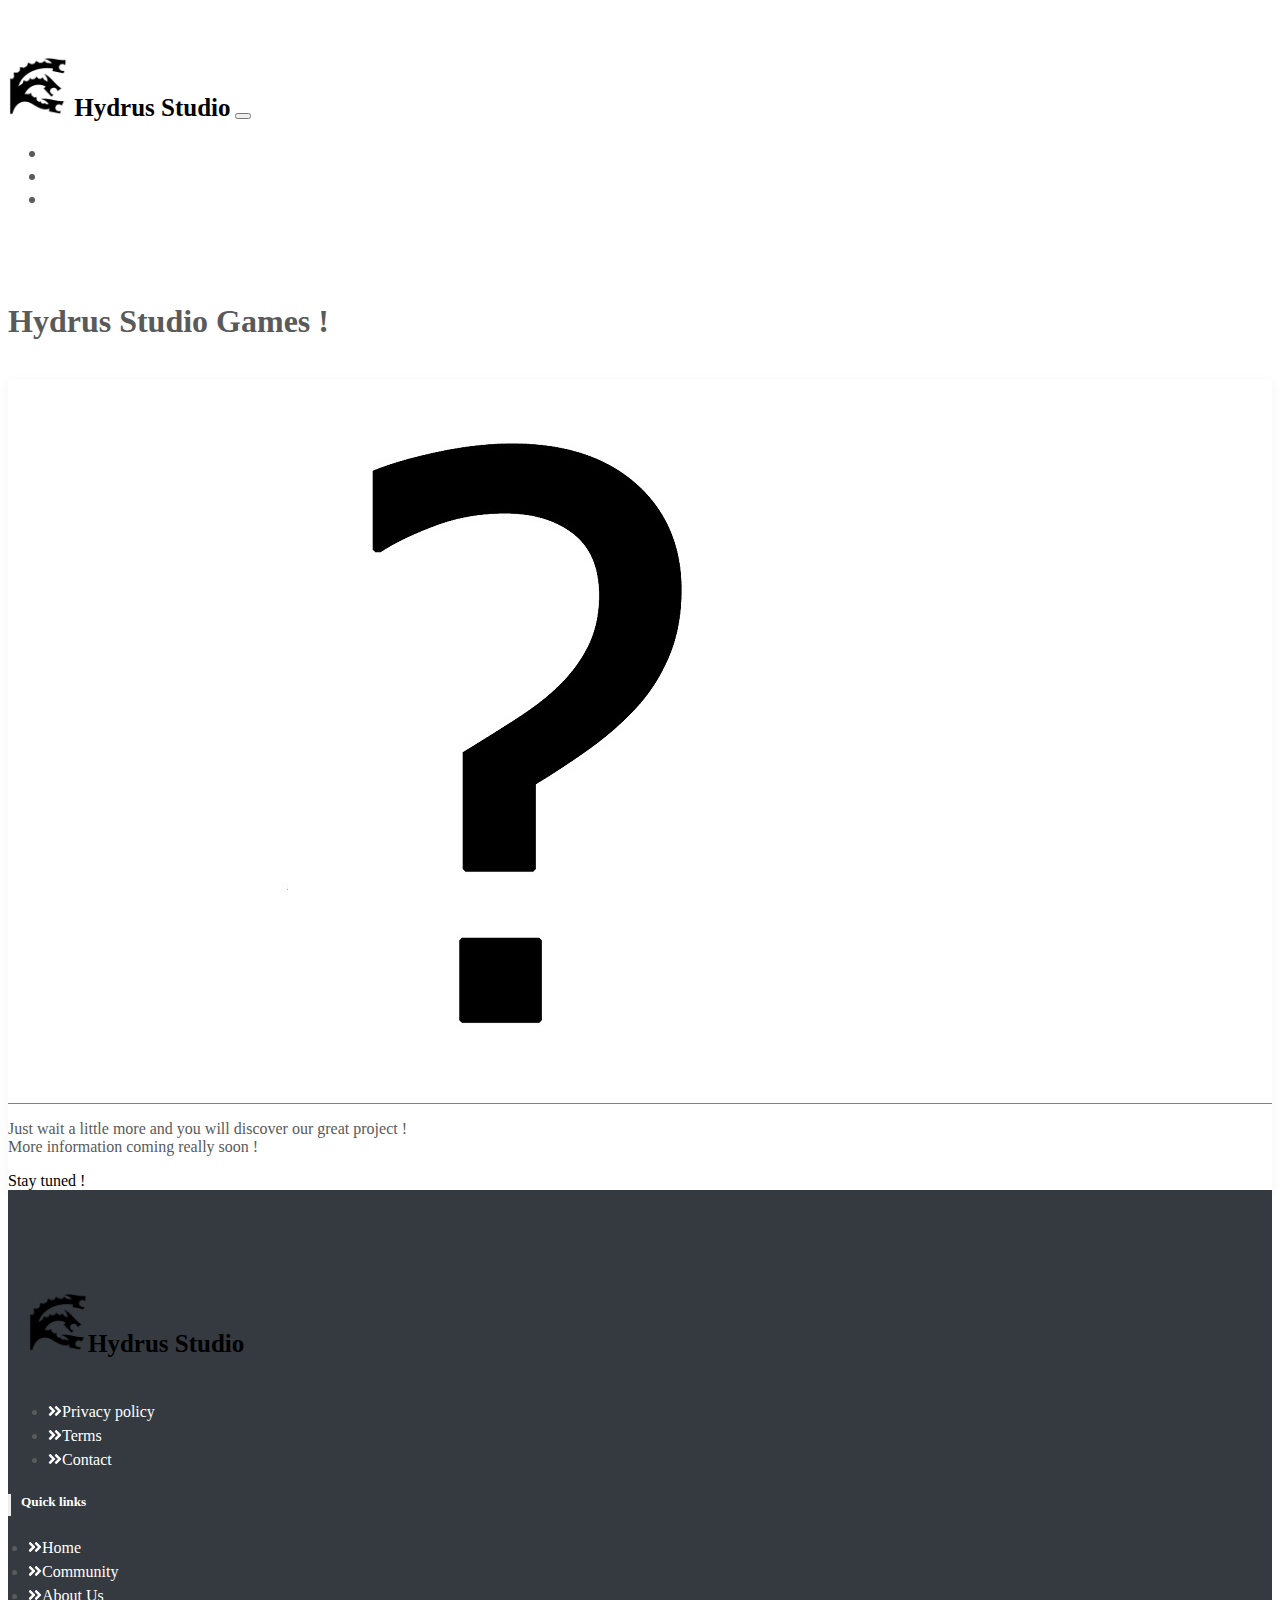
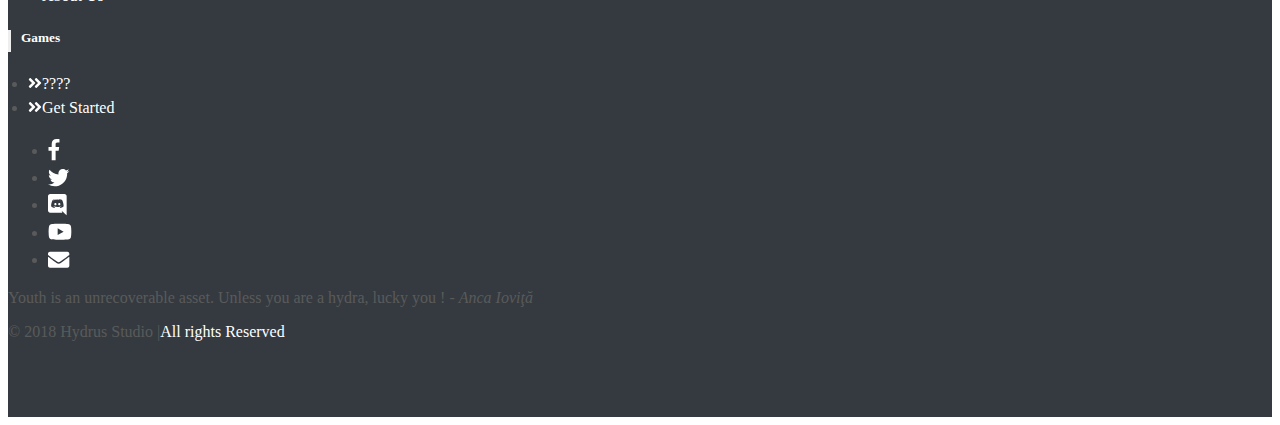
<file: pages/games.html>
<!DOCTYPE html>
<html lang="en">
  <head>
    <meta charset="utf-8">
    <meta name="viewport" content="width=device-width, initial-scale=1, shrink-to-fit=no">
    <title>Games - Hydrus Studio</title>
    <meta name="description" content="Games page of Hydrus Studio. Join us!">
    <meta name="og:title" content="Games - Hydrus Studio">
    <meta name="og:description" content="Games page of Hydrus Studio. Join us!">
    <meta name="og:image" content="thumbnail.png">
    <link rel="stylesheet" href="https://stackpath.bootstrapcdn.com/bootstrap/4.1.1/css/bootstrap.min.css" integrity="sha384-WskhaSGFgHYWDcbwN70/dfYBj47jz9qbsMId/iRN3ewGhXQFZCSftd1LZCfmhktB" crossorigin="anonymous">
    <link href="../ressources/css/index.css" rel="stylesheet">
    <link href="../ressources/css/footer.css" rel="stylesheet">
    <link href="../ressources/css/community.css" rel="stylesheet">
    <script src="../ressources/js/all.js"></script>
  </head>
  <body>

    <header>
      <nav class="navbar navbar-expand-md navbar-dark fixed-top bg-dark">
        <span class="thumbnail-name"><a class="thumbnail-link" href="../index.html"><img class="navbar-brand" src="../ressources/images/thumbnail.png" alt="thumbnail"> Hydrus Studio</a></span>
        <button class="navbar-toggler" type="button" data-toggle="collapse" data-target="#navbarCollapse" aria-controls="navbarCollapse" aria-expanded="false" aria-label="Toggle navigation">
          <span class="navbar-toggler-icon"></span>
        </button>
        <div class="collapse navbar-collapse" id="navbarCollapse">
          <ul class="navbar-nav mr-auto">
            <!--<li class="nav-item">
              <a class="nav-link" href="#">NEWS</a>
            </li>-->
            <li class="nav-item">
              <a class="nav-link" href="#">GAMES</a>
            </li>
            <li class="nav-item">
              <a class="nav-link" href="./community.html">COMMUNITY</a>
            </li>
            <li class="nav-item">
              <a class="nav-link" href="./about-us.html">ABOUT US</a>
            </li>
          </ul>
        </div>
      </nav>
    </header>
    <main role="main" class="main">
      <div class="album py-5 bg-light">
        <div class="container container-top">
          <h1 class="text-center">Hydrus Studio Games !</h1><br>
          <div class="row">
            <div class="col-md-4 card-align-center">
              <div class="card mb-4 box-shadow">
                <img class="card-img-top" src="../ressources/images/comingsoon.jpg" alt="comming soon Hydrus Studio">
                <div class="card-body">
                  <p class="card-text">Just wait a little more and you will discover our great project ! <br>More information coming really soon !</p>
                  <div class="d-flex justify-content-between align-items-center">
                    <div class="btn-group">
                      <a class="btn btn-outline-dark" target="_blank" rel="noopener noreferrer" href="https://twitter.com/HydrusStudio" role="button">Stay tuned !</a>
                    </div>
                  </div>
                </div>
              </div>
            </div>
          </div>
        </div>
      </div>

      <!-- Footer -->
      <section id="footer">
      <div class="row text-center text-xs-center text-sm-left text-md-left">
        <div class="col-xs-12 col-sm-4 col-md-4 footer-padding-left">
          <h5 class="footer-logo"><img class="navbar-brand" src="../ressources/images/thumbnail.png" alt="logo">Hydrus Studio</h5>
          <ul class="list-unstyled quick-links">
            <li><a href="./privacy-policy.html"><i class="fa fa-angle-double-right"></i>Privacy policy</a></li>
            <li><a href="./terms-of-service.html"><i class="fa fa-angle-double-right"></i>Terms</a></li>
            <li><a href="./contact-us.html"><i class="fa fa-angle-double-right"></i>Contact</a></li>
          </ul>
        </div>
        <div class="col-xs-12 col-sm-4 col-md-4">
          <h5 class="border-left">Quick links</h5>
          <ul class="list-unstyled quick-links">
            <li><a href="../index.html"><i class="fa fa-angle-double-right"></i>Home</a></li>
            <li><a href="./community.html"><i class="fa fa-angle-double-right"></i>Community</a></li>
            <!--li><a href="./faq.html"><i class="fa fa-angle-double-right"></i>FAQ</a></li-->
            <li><a href="./about-us.html"><i class="fa fa-angle-double-right"></i>About Us</a></li>
          </ul>
        </div>
        <div class="col-xs-12 col-sm-4 col-md-4">
          <h5 class="border-left">Games</h5>
          <ul class="list-unstyled quick-links">
            <li><a href="#"><i class="fa fa-angle-double-right"></i>????</a></li>
            <li><a target="_blank" rel="noopener noreferrer" href="https://github.com/HydrusStudio/oppidium-assets"><i class="fa fa-angle-double-right"></i>Get Started</a></li>
          </ul>
        </div>
      </div>
      <div class="row">
        <div class="col-xs-12 col-sm-12 col-md-12 mt-2 mt-sm-5">
          <ul class="list-unstyled list-inline social text-center">
            <li class="list-inline-item"><a target="_blank" rel="noopener noreferrer" href="javascript:void();"><i class="fab fa-facebook-f fa-lg"></i></a></li>
            <li class="list-inline-item"><a target="_blank" rel="noopener noreferrer" href="https://twitter.com/HydrusStudio"><i class="fab fa-twitter fa-lg"></i></a></li>
            <li class="list-inline-item"><a target="_blank" rel="noopener noreferrer" href="https://discord.gg/E7W3ZEg"><i class="fab fa-discord fa-lg"></i></a></li>
            <li class="list-inline-item"><a target="_blank" rel="noopener noreferrer" href="javascript:void();"><i class="fab fa-youtube fa-lg"></i></a></li>
            <li class="list-inline-item"><a target="_blank" rel="noopener noreferrer" href="#" target="_blank"><i class="fa fa-envelope fa-lg"></i></a></li>
          </ul>
        </div>
        </hr>
      </div>  
      <div class="row">
        <div class="col-xs-12 col-sm-12 col-md-12 mt-2 mt-sm-2 text-center text-white">
          <p>Youth is an unrecoverable asset. Unless you are a hydra, lucky you ! - <i>Anca Ioviţă</i></p>
          <p class="h6">&copy 2018 Hydrus Studio |<a class="text-green ml-2" href="#" target="_blank">All rights Reserved</a></p>
        </div>
        </hr>
      </div>
    </div>
  </section>
      <!-- ./Footer -->
    </main>
    <script src="https://code.jquery.com/jquery-3.3.1.slim.min.js" integrity="sha384-q8i/X+965DzO0rT7abK41JStQIAqVgRVzpbzo5smXKp4YfRvH+8abtTE1Pi6jizo" crossorigin="anonymous"></script>
    <script src="https://cdnjs.cloudflare.com/ajax/libs/popper.js/1.14.3/umd/popper.min.js" integrity="sha384-ZMP7rVo3mIykV+2+9J3UJ46jBk0WLaUAdn689aCwoqbBJiSnjAK/l8WvCWPIPm49" crossorigin="anonymous"></script>
    <script src="https://stackpath.bootstrapcdn.com/bootstrap/4.1.1/js/bootstrap.min.js" integrity="sha384-smHYKdLADwkXOn1EmN1qk/HfnUcbVRZyYmZ4qpPea6sjB/pTJ0euyQp0Mk8ck+5T" crossorigin="anonymous"></script>
  </body>
</html>
</file>
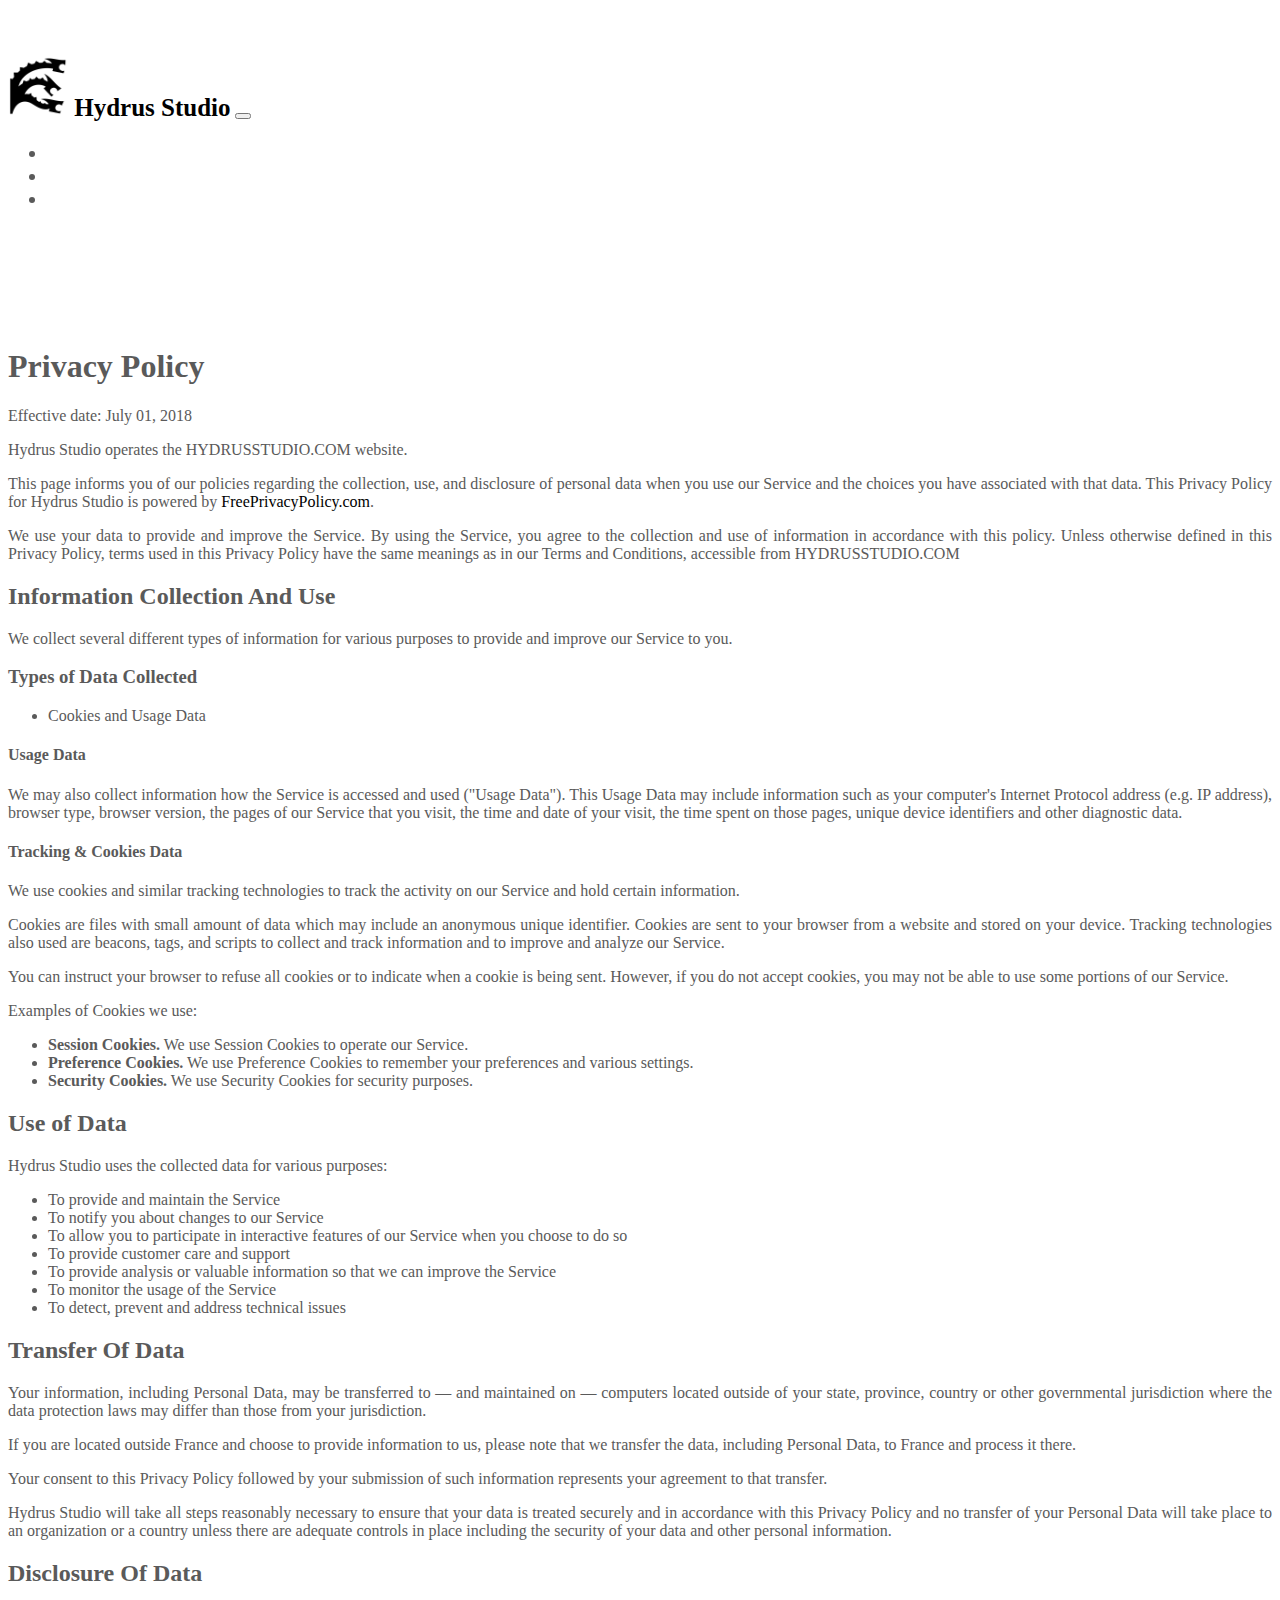
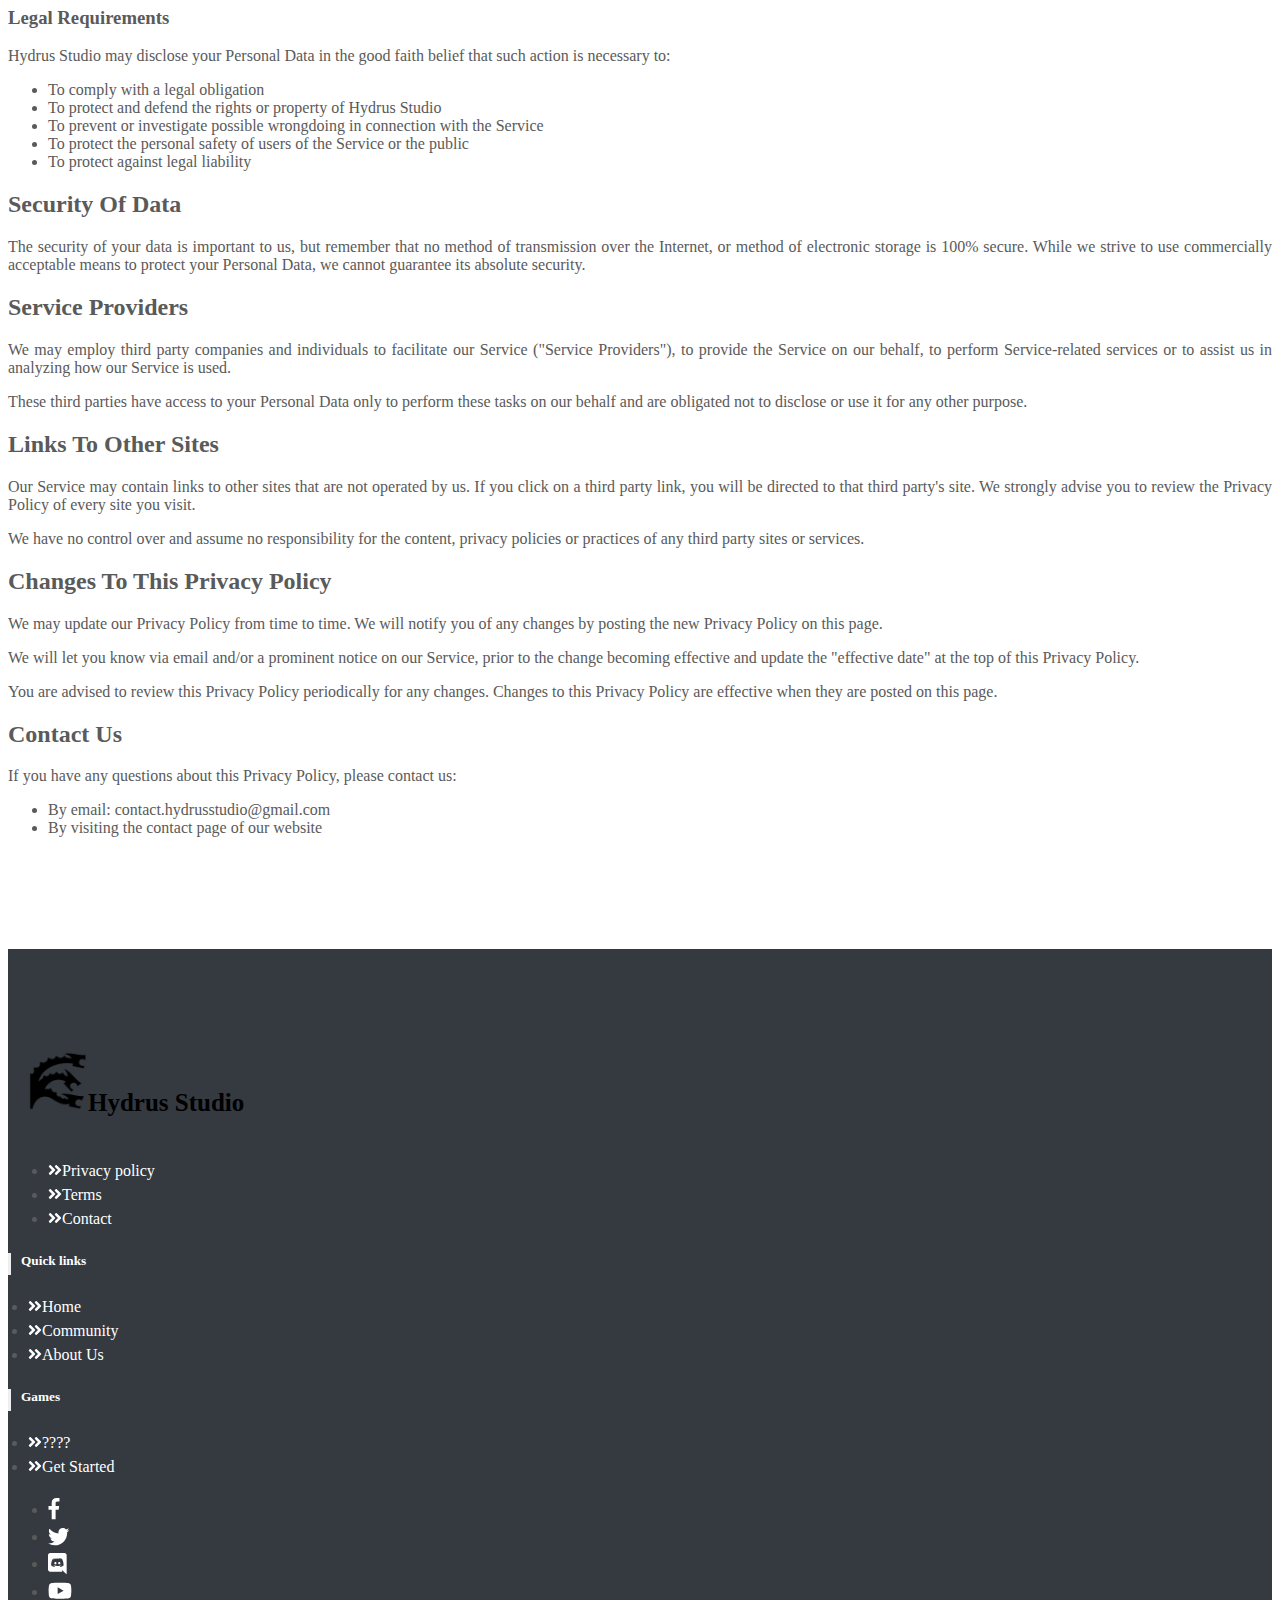
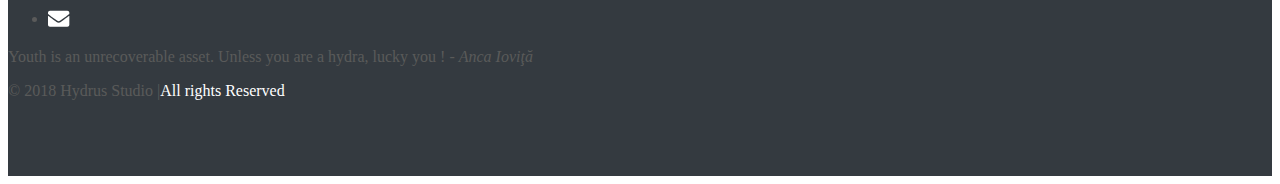
<file: pages/privacy-policy.html>
<!DOCTYPE html>
<html lang="en">
<head>
  <meta charset="utf-8">
  <meta name="viewport" content="width=device-width, initial-scale=1, shrink-to-fit=no">
  <title>Privacy Policy - Hydrus Studio</title>
  <meta name="description" content="Privacy Policy page of Hydrus Studio.">
  <meta name="og:title" content="Privacy Policy - Hydrus Studio">
  <meta name="og:description" content="Privacy Policy page of Hydrus Studio.">
  <meta name="og:image" content="thumbnail.png">
  <link rel="stylesheet" href="https://stackpath.bootstrapcdn.com/bootstrap/4.1.1/css/bootstrap.min.css" integrity="sha384-WskhaSGFgHYWDcbwN70/dfYBj47jz9qbsMId/iRN3ewGhXQFZCSftd1LZCfmhktB" crossorigin="anonymous">
  <link href="../ressources/css/index.css" rel="stylesheet">
  <link href="../ressources/css/footer.css" rel="stylesheet">
  <link href="../ressources/css/community.css" rel="stylesheet">
  <script src="../ressources/js/all.js"></script>
</head>
<body>

  <header>
    <nav class="navbar navbar-expand-md navbar-dark fixed-top bg-dark">
      <span class="thumbnail-name"><a class="thumbnail-link" href="../index.html"><img class="navbar-brand" src="../ressources/images/thumbnail.png" alt="thumbnail"> Hydrus Studio</a></span>
      <button class="navbar-toggler" type="button" data-toggle="collapse" data-target="#navbarCollapse" aria-controls="navbarCollapse" aria-expanded="false" aria-label="Toggle navigation">
        <span class="navbar-toggler-icon"></span>
      </button>
      <div class="collapse navbar-collapse" id="navbarCollapse">
        <ul class="navbar-nav mr-auto">
            <!--<li class="nav-item">
              <a class="nav-link" href="#">NEWS</a>
            </li>-->
            <li class="nav-item">
              <a class="nav-link" href="./games.html">GAMES</a>
            </li>
            <li class="nav-item">
              <a class="nav-link" href="./community.html">COMMUNITY</a>
            </li>
            <li class="nav-item">
              <a class="nav-link" href="./about-us.html">ABOUT US</a>
            </li>
          </ul>
        </div>
      </nav>
    </header>
      <main role="main" class="container">
        <div class="jumbotron">
<h1>Privacy Policy</h1>


<p>Effective date: July 01, 2018</p>


<p>Hydrus Studio operates the HYDRUSSTUDIO.COM website.</p>

<p>This page informs you of our policies regarding the collection, use, and disclosure of personal data when you use our Service and the choices you have associated with that data. This Privacy Policy  for Hydrus Studio is powered by <a target="_blank" rel="noopener noreferrer" href="https://freeprivacypolicy.com/">FreePrivacyPolicy.com</a>.</p>

<p>We use your data to provide and improve the Service. By using the Service, you agree to the collection and use of information in accordance with this policy. Unless otherwise defined in this Privacy Policy, terms used in this Privacy Policy have the same meanings as in our Terms and Conditions, accessible from HYDRUSSTUDIO.COM</p>


<h2>Information Collection And Use</h2>

<p>We collect several different types of information for various purposes to provide and improve our Service to you.</p>

<h3>Types of Data Collected</h3>

<ul>
<li>Cookies and Usage Data</li>
</ul>

<h4>Usage Data</h4>

<p>We may also collect information how the Service is accessed and used ("Usage Data"). This Usage Data may include information such as your computer's Internet Protocol address (e.g. IP address), browser type, browser version, the pages of our Service that you visit, the time and date of your visit, the time spent on those pages, unique device identifiers and other diagnostic data.</p>

<h4>Tracking & Cookies Data</h4>
<p>We use cookies and similar tracking technologies to track the activity on our Service and hold certain information.</p>
<p>Cookies are files with small amount of data which may include an anonymous unique identifier. Cookies are sent to your browser from a website and stored on your device. Tracking technologies also used are beacons, tags, and scripts to collect and track information and to improve and analyze our Service.</p>
<p>You can instruct your browser to refuse all cookies or to indicate when a cookie is being sent. However, if you do not accept cookies, you may not be able to use some portions of our Service.</p>
<p>Examples of Cookies we use:</p>
<ul>
    <li><strong>Session Cookies.</strong> We use Session Cookies to operate our Service.</li>
    <li><strong>Preference Cookies.</strong> We use Preference Cookies to remember your preferences and various settings.</li>
    <li><strong>Security Cookies.</strong> We use Security Cookies for security purposes.</li>
</ul>

<h2>Use of Data</h2>
    
<p>Hydrus Studio uses the collected data for various purposes:</p>    
<ul>
    <li>To provide and maintain the Service</li>
    <li>To notify you about changes to our Service</li>
    <li>To allow you to participate in interactive features of our Service when you choose to do so</li>
    <li>To provide customer care and support</li>
    <li>To provide analysis or valuable information so that we can improve the Service</li>
    <li>To monitor the usage of the Service</li>
    <li>To detect, prevent and address technical issues</li>
</ul>

<h2>Transfer Of Data</h2>
<p>Your information, including Personal Data, may be transferred to — and maintained on — computers located outside of your state, province, country or other governmental jurisdiction where the data protection laws may differ than those from your jurisdiction.</p>
<p>If you are located outside France and choose to provide information to us, please note that we transfer the data, including Personal Data, to France and process it there.</p>
<p>Your consent to this Privacy Policy followed by your submission of such information represents your agreement to that transfer.</p>
<p>Hydrus Studio will take all steps reasonably necessary to ensure that your data is treated securely and in accordance with this Privacy Policy and no transfer of your Personal Data will take place to an organization or a country unless there are adequate controls in place including the security of your data and other personal information.</p>

<h2>Disclosure Of Data</h2>

<h3>Legal Requirements</h3>
<p>Hydrus Studio may disclose your Personal Data in the good faith belief that such action is necessary to:</p>
<ul>
    <li>To comply with a legal obligation</li>
    <li>To protect and defend the rights or property of Hydrus Studio</li>
    <li>To prevent or investigate possible wrongdoing in connection with the Service</li>
    <li>To protect the personal safety of users of the Service or the public</li>
    <li>To protect against legal liability</li>
</ul>

<h2>Security Of Data</h2>
<p>The security of your data is important to us, but remember that no method of transmission over the Internet, or method of electronic storage is 100% secure. While we strive to use commercially acceptable means to protect your Personal Data, we cannot guarantee its absolute security.</p>

<h2>Service Providers</h2>
<p>We may employ third party companies and individuals to facilitate our Service ("Service Providers"), to provide the Service on our behalf, to perform Service-related services or to assist us in analyzing how our Service is used.</p>
<p>These third parties have access to your Personal Data only to perform these tasks on our behalf and are obligated not to disclose or use it for any other purpose.</p>



<h2>Links To Other Sites</h2>
<p>Our Service may contain links to other sites that are not operated by us. If you click on a third party link, you will be directed to that third party's site. We strongly advise you to review the Privacy Policy of every site you visit.</p>
<p>We have no control over and assume no responsibility for the content, privacy policies or practices of any third party sites or services.</p>


<h2>Changes To This Privacy Policy</h2>
<p>We may update our Privacy Policy from time to time. We will notify you of any changes by posting the new Privacy Policy on this page.</p>
<p>We will let you know via email and/or a prominent notice on our Service, prior to the change becoming effective and update the "effective date" at the top of this Privacy Policy.</p>
<p>You are advised to review this Privacy Policy periodically for any changes. Changes to this Privacy Policy are effective when they are posted on this page.</p>


<h2>Contact Us</h2>
<p>If you have any questions about this Privacy Policy, please contact us:</p>
<ul>
        <li>By email: contact.hydrusstudio@gmail.com</li>
            <li>By visiting the contact page of our website</li>
      
        </ul>                                        </div>
      </main>

<!-- Footer -->
      <section id="footer">
      <div class="row text-center text-xs-center text-sm-left text-md-left">
        <div class="col-xs-12 col-sm-4 col-md-4 footer-padding-left">
          <h5 class="footer-logo"><img class="navbar-brand" src="../ressources/images/thumbnail.png" alt="logo">Hydrus Studio</h5>
          <ul class="list-unstyled quick-links">
            <li><a href="#"><i class="fa fa-angle-double-right"></i>Privacy policy</a></li>
            <li><a href="./terms-of-service.html"><i class="fa fa-angle-double-right"></i>Terms</a></li>
            <li><a href="./contact-us.html"><i class="fa fa-angle-double-right"></i>Contact</a></li>
          </ul>
        </div>
        <div class="col-xs-12 col-sm-4 col-md-4">
          <h5 class="border-left">Quick links</h5>
          <ul class="list-unstyled quick-links">
            <li><a href="../index.html"><i class="fa fa-angle-double-right"></i>Home</a></li>
            <li><a href="./community.html"><i class="fa fa-angle-double-right"></i>Community</a></li>
            <!--li><a href=""><i class="fa fa-angle-double-right"></i>FAQ</a></li-->
            <li><a href="./about-us.html"><i class="fa fa-angle-double-right"></i>About Us</a></li>
          </ul>
        </div>
        <div class="col-xs-12 col-sm-4 col-md-4">
          <h5 class="border-left">Games</h5>
          <ul class="list-unstyled quick-links">
            <li><a href="javascript:void();"><i class="fa fa-angle-double-right"></i>????</a></li>
            <li><a target="_blank" rel="noopener noreferrer" href="https://github.com/HydrusStudio/oppidium-assets"><i class="fa fa-angle-double-right"></i>Get Started</a></li>
          </ul>
        </div>
      </div>
      <div class="row">
        <div class="col-xs-12 col-sm-12 col-md-12 mt-2 mt-sm-5">
          <ul class="list-unstyled list-inline social text-center">
            <li class="list-inline-item"><a target="_blank" rel="noopener noreferrer" href="javascript:void();"><i class="fab fa-facebook-f fa-lg"></i></a></li>
            <li class="list-inline-item"><a target="_blank" rel="noopener noreferrer" href="https://twitter.com/HydrusStudio"><i class="fab fa-twitter fa-lg"></i></a></li>
            <li class="list-inline-item"><a target="_blank" rel="noopener noreferrer" href="javascript:void();"><i class="fab fa-discord fa-lg"></i></a></li>
            <li class="list-inline-item"><a target="_blank" rel="noopener noreferrer" href="javascript:void();"><i class="fab fa-youtube fa-lg"></i></a></li>
            <li class="list-inline-item"><a target="_blank" rel="noopener noreferrer" href="javascript:void();" target="_blank"><i class="fa fa-envelope fa-lg"></i></a></li>
          </ul>
        </div>
        </hr>
      </div>  
      <div class="row">
        <div class="col-xs-12 col-sm-12 col-md-12 mt-2 mt-sm-2 text-center text-white">
          <p>Youth is an unrecoverable asset. Unless you are a hydra, lucky you ! - <i>Anca Ioviţă</i></p>
          <p class="h6">&copy 2018 Hydrus Studio |<a class="text-green ml-2" href="#" target="_blank">All rights Reserved</a></p>
        </div>
        </hr>
      </div>
    </div>
  </section>
      <!-- ./Footer -->
    <script src="https://code.jquery.com/jquery-3.3.1.slim.min.js" integrity="sha384-q8i/X+965DzO0rT7abK41JStQIAqVgRVzpbzo5smXKp4YfRvH+8abtTE1Pi6jizo" crossorigin="anonymous"></script>
    <script src="https://cdnjs.cloudflare.com/ajax/libs/popper.js/1.14.3/umd/popper.min.js" integrity="sha384-ZMP7rVo3mIykV+2+9J3UJ46jBk0WLaUAdn689aCwoqbBJiSnjAK/l8WvCWPIPm49" crossorigin="anonymous"></script>
    <script src="https://stackpath.bootstrapcdn.com/bootstrap/4.1.1/js/bootstrap.min.js" integrity="sha384-smHYKdLADwkXOn1EmN1qk/HfnUcbVRZyYmZ4qpPea6sjB/pTJ0euyQp0Mk8ck+5T" crossorigin="anonymous"></script>
  </body>
  </html>
</file>
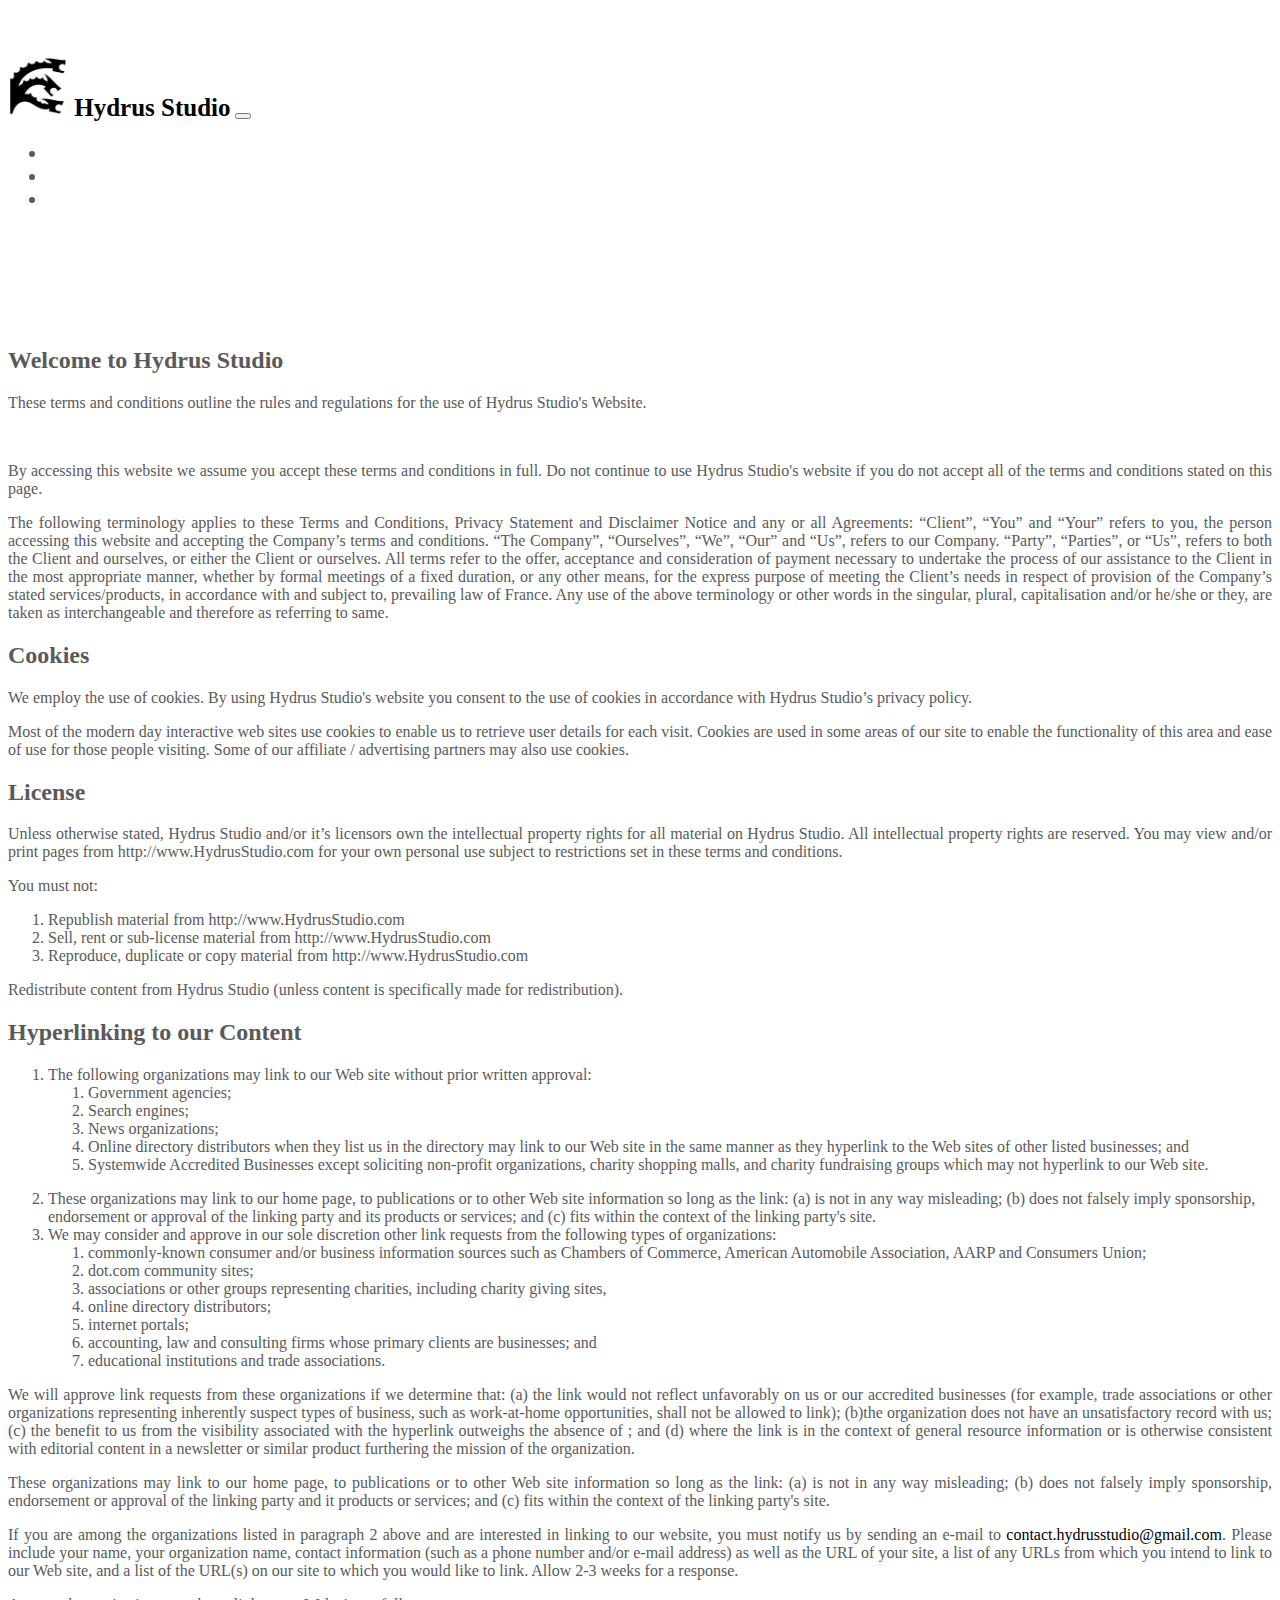
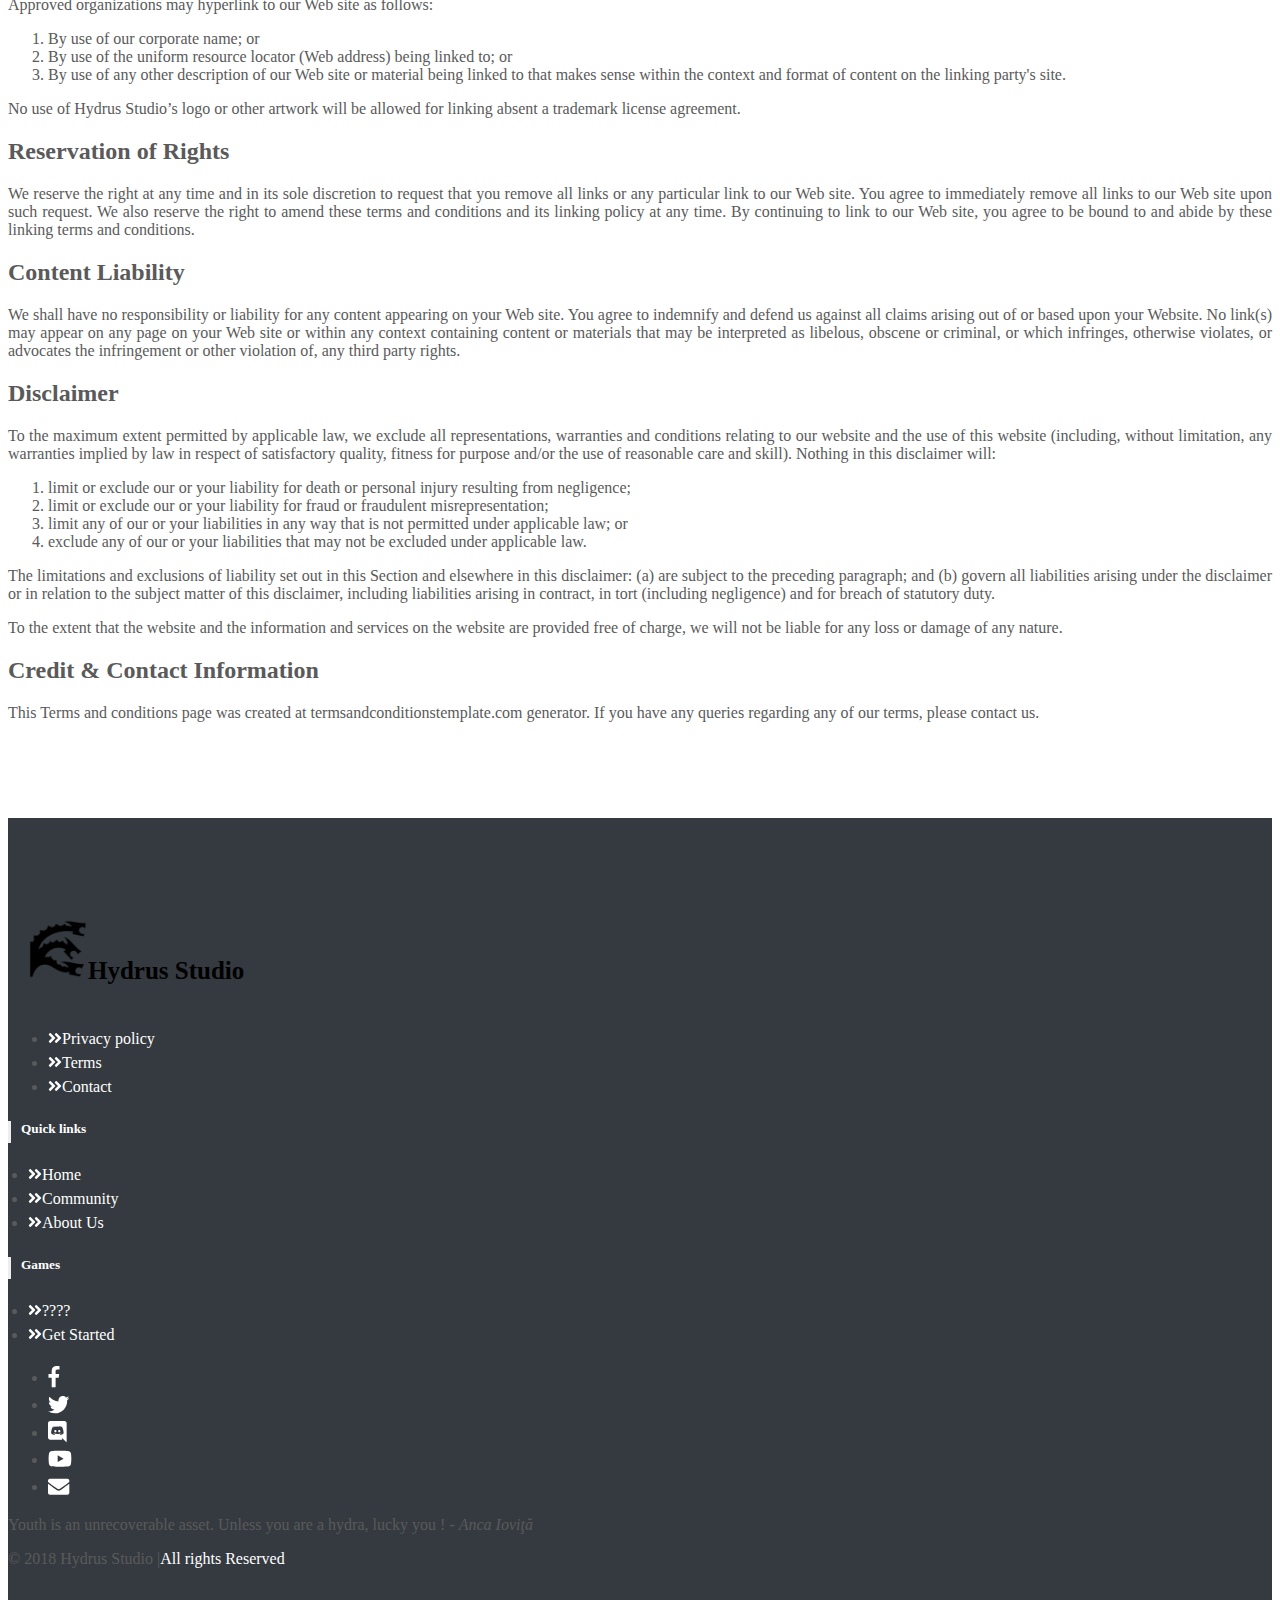
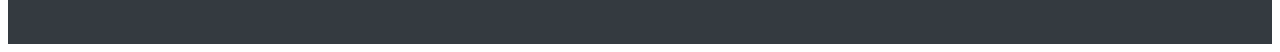
<file: pages/terms-of-service.html>
<!DOCTYPE html>
<html lang="en">
<head>
  <meta charset="utf-8">
  <meta name="viewport" content="width=device-width, initial-scale=1, shrink-to-fit=no">
  <title>Privacy Policy - Hydrus Studio</title>
  <meta name="description" content="Privacy Policy page of Hydrus Studio.">
  <meta name="og:title" content="Privacy Policy - Hydrus Studio">
  <meta name="og:description" content="Privacy Policy page of Hydrus Studio.">
  <meta name="og:image" content="thumbnail.png">
  <link rel="stylesheet" href="https://stackpath.bootstrapcdn.com/bootstrap/4.1.1/css/bootstrap.min.css" integrity="sha384-WskhaSGFgHYWDcbwN70/dfYBj47jz9qbsMId/iRN3ewGhXQFZCSftd1LZCfmhktB" crossorigin="anonymous">
  <link href="../ressources/css/index.css" rel="stylesheet">
  <link href="../ressources/css/footer.css" rel="stylesheet">
  <link href="../ressources/css/community.css" rel="stylesheet">
  <script src="../ressources/js/all.js"></script>
</head>
<body>

  <header>
    <nav class="navbar navbar-expand-md navbar-dark fixed-top bg-dark">
      <span class="thumbnail-name"><a class="thumbnail-link" href="../index.html"><img class="navbar-brand" src="../ressources/images/thumbnail.png" alt="thumbnail"> Hydrus Studio</a></span>
      <button class="navbar-toggler" type="button" data-toggle="collapse" data-target="#navbarCollapse" aria-controls="navbarCollapse" aria-expanded="false" aria-label="Toggle navigation">
        <span class="navbar-toggler-icon"></span>
      </button>
      <div class="collapse navbar-collapse" id="navbarCollapse">
        <ul class="navbar-nav mr-auto">
            <!--<li class="nav-item">
              <a class="nav-link" href="#">NEWS</a>
            </li>-->
            <li class="nav-item">
              <a class="nav-link" href="./games.html">GAMES</a>
            </li>
            <li class="nav-item">
              <a class="nav-link" href="./community.html">COMMUNITY</a>
            </li>
            <li class="nav-item">
              <a class="nav-link" href="./about-us.html">ABOUT US</a>
            </li>
          </ul>
        </div>
      </nav>
    </header>
      <main role="main" class="container">
        <div class="jumbotron">
<h2>Welcome to Hydrus Studio</h2>
  <p>These terms and conditions outline the rules and regulations for the use of Hydrus Studio's Website.</p> <br /> 
  
  <p>By accessing this website we assume you accept these terms and conditions in full. Do not continue to use Hydrus Studio's website 
  if you do not accept all of the terms and conditions stated on this page.</p>
  <p>The following terminology applies to these Terms and Conditions, Privacy Statement and Disclaimer Notice
  and any or all Agreements: “Client”, “You” and “Your” refers to you, the person accessing this website
  and accepting the Company’s terms and conditions. “The Company”, “Ourselves”, “We”, “Our” and “Us”, refers
  to our Company. “Party”, “Parties”, or “Us”, refers to both the Client and ourselves, or either the Client
  or ourselves. All terms refer to the offer, acceptance and consideration of payment necessary to undertake
  the process of our assistance to the Client in the most appropriate manner, whether by formal meetings
  of a fixed duration, or any other means, for the express purpose of meeting the Client’s needs in respect
  of provision of the Company’s stated services/products, in accordance with and subject to, prevailing law
  of France. Any use of the above terminology or other words in the singular, plural,
  capitalisation and/or he/she or they, are taken as interchangeable and therefore as referring to same.</p><h2>Cookies</h2>
  <p>We employ the use of cookies. By using Hydrus Studio's website you consent to the use of cookies 
  in accordance with Hydrus Studio’s privacy policy.</p><p>Most of the modern day interactive web sites
  use cookies to enable us to retrieve user details for each visit. Cookies are used in some areas of our site
  to enable the functionality of this area and ease of use for those people visiting. Some of our 
  affiliate / advertising partners may also use cookies.</p><h2>License</h2>
  <p>Unless otherwise stated, Hydrus Studio and/or it’s licensors own the intellectual property rights for
  all material on Hydrus Studio. All intellectual property rights are reserved. You may view and/or print
  pages from http://www.HydrusStudio.com for your own personal use subject to restrictions set in these terms and conditions.</p>
  <p>You must not:</p>
  <ol>
    <li>Republish material from http://www.HydrusStudio.com</li>
    <li>Sell, rent or sub-license material from http://www.HydrusStudio.com</li>
    <li>Reproduce, duplicate or copy material from http://www.HydrusStudio.com</li>
  </ol>
  <p>Redistribute content from Hydrus Studio (unless content is specifically made for redistribution).</p>
<h2>Hyperlinking to our Content</h2>
  <ol>
    <li>The following organizations may link to our Web site without prior written approval:
      <ol>
      <li>Government agencies;</li>
      <li>Search engines;</li>
      <li>News organizations;</li>
      <li>Online directory distributors when they list us in the directory may link to our Web site in the same
        manner as they hyperlink to the Web sites of other listed businesses; and</li>
      <li>Systemwide Accredited Businesses except soliciting non-profit organizations, charity shopping malls,
        and charity fundraising groups which may not hyperlink to our Web site.</li>
      </ol>
    </li>
  </ol>
  <ol start="2">
    <li>These organizations may link to our home page, to publications or to other Web site information so long
      as the link: (a) is not in any way misleading; (b) does not falsely imply sponsorship, endorsement or
      approval of the linking party and its products or services; and (c) fits within the context of the linking
      party's site.
    </li>
    <li>We may consider and approve in our sole discretion other link requests from the following types of organizations:
      <ol>
        <li>commonly-known consumer and/or business information sources such as Chambers of Commerce, American
          Automobile Association, AARP and Consumers Union;</li>
        <li>dot.com community sites;</li>
        <li>associations or other groups representing charities, including charity giving sites,</li>
        <li>online directory distributors;</li>
        <li>internet portals;</li>
        <li>accounting, law and consulting firms whose primary clients are businesses; and</li>
        <li>educational institutions and trade associations.</li>
      </ol>
    </li>
  </ol>
  <p>We will approve link requests from these organizations if we determine that: (a) the link would not reflect
  unfavorably on us or our accredited businesses (for example, trade associations or other organizations
  representing inherently suspect types of business, such as work-at-home opportunities, shall not be allowed
  to link); (b)the organization does not have an unsatisfactory record with us; (c) the benefit to us from
  the visibility associated with the hyperlink outweighs the absence of <?=$companyName?>; and (d) where the
  link is in the context of general resource information or is otherwise consistent with editorial content
  in a newsletter or similar product furthering the mission of the organization.</p>

  <p>These organizations may link to our home page, to publications or to other Web site information so long as
  the link: (a) is not in any way misleading; (b) does not falsely imply sponsorship, endorsement or approval
  of the linking party and it products or services; and (c) fits within the context of the linking party's
  site.</p>

  <p>If you are among the organizations listed in paragraph 2 above and are interested in linking to our website,
  you must notify us by sending an e-mail to <a href="mailto:contact.hydrusstudio@gmail.com" title="send an email to contact.hydrusstudio@gmail.com">contact.hydrusstudio@gmail.com</a>.
  Please include your name, your organization name, contact information (such as a phone number and/or e-mail
  address) as well as the URL of your site, a list of any URLs from which you intend to link to our Web site,
  and a list of the URL(s) on our site to which you would like to link. Allow 2-3 weeks for a response.</p>

  <p>Approved organizations may hyperlink to our Web site as follows:</p>

  <ol>
    <li>By use of our corporate name; or</li>
    <li>By use of the uniform resource locator (Web address) being linked to; or</li>
    <li>By use of any other description of our Web site or material being linked to that makes sense within the
      context and format of content on the linking party's site.</li>
  </ol>
  <p>No use of Hydrus Studio’s logo or other artwork will be allowed for linking absent a trademark license
  agreement.</p>
<h2>Reservation of Rights</h2>
  <p>We reserve the right at any time and in its sole discretion to request that you remove all links or any particular
  link to our Web site. You agree to immediately remove all links to our Web site upon such request. We also
  reserve the right to amend these terms and conditions and its linking policy at any time. By continuing
  to link to our Web site, you agree to be bound to and abide by these linking terms and conditions.</p>
<h2>Content Liability</h2>
  <p>We shall have no responsibility or liability for any content appearing on your Web site. You agree to indemnify
  and defend us against all claims arising out of or based upon your Website. No link(s) may appear on any
  page on your Web site or within any context containing content or materials that may be interpreted as
  libelous, obscene or criminal, or which infringes, otherwise violates, or advocates the infringement or
  other violation of, any third party rights.</p>
<h2>Disclaimer</h2>
  <p>To the maximum extent permitted by applicable law, we exclude all representations, warranties and conditions relating to our website and the use of this website (including, without limitation, any warranties implied by law in respect of satisfactory quality, fitness for purpose and/or the use of reasonable care and skill). Nothing in this disclaimer will:</p>
  <ol>
  <li>limit or exclude our or your liability for death or personal injury resulting from negligence;</li>
  <li>limit or exclude our or your liability for fraud or fraudulent misrepresentation;</li>
  <li>limit any of our or your liabilities in any way that is not permitted under applicable law; or</li>
  <li>exclude any of our or your liabilities that may not be excluded under applicable law.</li>
  </ol>
  <p>The limitations and exclusions of liability set out in this Section and elsewhere in this disclaimer: (a)
  are subject to the preceding paragraph; and (b) govern all liabilities arising under the disclaimer or
  in relation to the subject matter of this disclaimer, including liabilities arising in contract, in tort
  (including negligence) and for breach of statutory duty.</p>
  <p>To the extent that the website and the information and services on the website are provided free of charge,
  we will not be liable for any loss or damage of any nature.</p>
<h2></h2>
  <p></p>
<h2>Credit & Contact Information</h2>
  <p>This Terms and conditions page was created at <a style="color:inherit;text-decoration:none;cursor:text;"
    target="_blank" rel="noopener noreferrer" href="https://termsandconditionstemplate.com">termsandconditionstemplate.com</a> generator. If you have
  any queries regarding any of our terms, please contact us.</p>
</div>
      </main>

<!-- Footer -->
      <section id="footer">
      <div class="row text-center text-xs-center text-sm-left text-md-left">
        <div class="col-xs-12 col-sm-4 col-md-4 footer-padding-left">
          <h5 class="footer-logo"><img class="navbar-brand" src="../ressources/images/thumbnail.png" alt="logo">Hydrus Studio</h5>
          <ul class="list-unstyled quick-links">
            <li><a href="#"><i class="fa fa-angle-double-right"></i>Privacy policy</a></li>
            <li><a href="terms-of-service.html"><i class="fa fa-angle-double-right"></i>Terms</a></li>
            <li><a href="contact-us.html"><i class="fa fa-angle-double-right"></i>Contact</a></li>
          </ul>
        </div>
        <div class="col-xs-12 col-sm-4 col-md-4">
          <h5 class="border-left">Quick links</h5>
          <ul class="list-unstyled quick-links">
            <li><a href="../index.html"><i class="fa fa-angle-double-right"></i>Home</a></li>
            <li><a href="./community.html"><i class="fa fa-angle-double-right"></i>Community</a></li>
            <!--<li><a href="#"><i class="fa fa-angle-double-right"></i>FAQ</a></li>-->
            <li><a href="./about-us.html"><i class="fa fa-angle-double-right"></i>About Us</a></li>
          </ul>
        </div>
        <div class="col-xs-12 col-sm-4 col-md-4">
          <h5 class="border-left">Games</h5>
          <ul class="list-unstyled quick-links">
            <li><a href="#"><i class="fa fa-angle-double-right"></i>????</a></li>
            <li><a target="_blank" rel="noopener noreferrer" href="https://github.com/HydrusStudio/oppidium-assets"><i class="fa fa-angle-double-right"></i>Get Started</a></li>
          </ul>
        </div>
      </div>
      <div class="row">
        <div class="col-xs-12 col-sm-12 col-md-12 mt-2 mt-sm-5">
          <ul class="list-unstyled list-inline social text-center">
            <li class="list-inline-item"><a target="_blank" rel="noopener noreferrer" href="javascript:void();"><i class="fab fa-facebook-f fa-lg"></i></a></li>
            <li class="list-inline-item"><a target="_blank" rel="noopener noreferrer" href="https://twitter.com/HydrusStudio"><i class="fab fa-twitter fa-lg"></i></a></li>
            <li class="list-inline-item"><a target="_blank" rel="noopener noreferrer" href="javascript:void();"><i class="fab fa-discord fa-lg"></i></a></li>
            <li class="list-inline-item"><a target="_blank" rel="noopener noreferrer" href="javascript:void();"><i class="fab fa-youtube fa-lg"></i></a></li>
            <li class="list-inline-item"><a target="_blank" rel="noopener noreferrer" href="javascript:void();" target="_blank"><i class="fa fa-envelope fa-lg"></i></a></li>
          </ul>
        </div>
        </hr>
      </div>  
      <div class="row">
        <div class="col-xs-12 col-sm-12 col-md-12 mt-2 mt-sm-2 text-center text-white">
          <p>Youth is an unrecoverable asset. Unless you are a hydra, lucky you ! - <i>Anca Ioviţă</i></p>
          <p class="h6">&copy 2018 Hydrus Studio |<a class="text-green ml-2" href="#" target="_blank">All rights Reserved</a></p>
        </div>
        </hr>
      </div>
    </div>
  </section>
      <!-- ./Footer -->
    <script src="https://code.jquery.com/jquery-3.3.1.slim.min.js" integrity="sha384-q8i/X+965DzO0rT7abK41JStQIAqVgRVzpbzo5smXKp4YfRvH+8abtTE1Pi6jizo" crossorigin="anonymous"></script>
    <script src="https://cdnjs.cloudflare.com/ajax/libs/popper.js/1.14.3/umd/popper.min.js" integrity="sha384-ZMP7rVo3mIykV+2+9J3UJ46jBk0WLaUAdn689aCwoqbBJiSnjAK/l8WvCWPIPm49" crossorigin="anonymous"></script>
    <script src="https://stackpath.bootstrapcdn.com/bootstrap/4.1.1/js/bootstrap.min.js" integrity="sha384-smHYKdLADwkXOn1EmN1qk/HfnUcbVRZyYmZ4qpPea6sjB/pTJ0euyQp0Mk8ck+5T" crossorigin="anonymous"></script>
  </body>
  </html>
</file>
<file: ressources/css/index.css>
/* GLOBAL STYLES
-------------------------------------------------- */
/* Padding below the footer and lighter body text */

body {
  padding-top: 3rem;
  color: #5a5a5a;
}

.thumbnail-name {
  color: black;
  font-weight: bold;
  font-size: 25px;;
}
.twitter-header{
  color: #00aced!important;
}
.thumbnail-link a, a:link, a:visited, a:hover, a:active {
  text-decoration: none;
  color: black;
}
.navbar-brand {
  max-width: 60px;
}
.nav-link {
  color: white!important;
}
.navbar-nav {
  font-size: 20px;
  margin-left: auto;
}
.account-circle { 
  color: white;
 }
.carousel {
  padding-top: 4%;
  max-width: 1080px;
  margin-right: auto;
  margin-left: auto;
}
.card-align-center{
  margin-right: auto;
  margin-left: auto;
}
/* CUSTOMIZE THE CAROUSEL
-------------------------------------------------- */

/* Carousel base class */
.carousel {
  margin-bottom: 4rem;
}
/* Since positioning the image, we need to help out the caption */
.carousel-caption {
  bottom: 3rem;
  z-index: 10;
}

/* Declare heights because of positioning of img element */
.carousel-item {
  height: 32rem;
  background-color: #777;
}
.carousel-item > img {
  position: absolute;
  top: 0;
  left: 0;
  min-width: 100%;
  height: 32rem;
}


/* MARKETING CONTENT
-------------------------------------------------- */

/* Center align the text within the three columns below the carousel */
.marketing .col-lg-4 {
  margin-bottom: 1.5rem;
  text-align: center;
}
.marketing h2 {
  font-weight: 400;
}
.marketing .col-lg-4 p {
  margin-right: .75rem;
  margin-left: .75rem;
}


/* Featurettes
------------------------- */

.featurette-divider {
  margin: 5rem 0; /* Space out the Bootstrap <hr> more */
}

/* Thin out the marketing headings */
.featurette-heading {
  font-weight: 300;
  line-height: 1;
  letter-spacing: -.05rem;
}


/* RESPONSIVE CSS
-------------------------------------------------- */

@media (min-width: 40em) {
  /* Bump up size of carousel content */
  .carousel-caption p {
    margin-bottom: 1.25rem;
    font-size: 1.25rem;
    line-height: 1.4;
  }

  .featurette-heading {
    font-size: 50px;
  }
}

@media (min-width: 62em) {
  .featurette-heading {
    margin-top: 7rem;
  }
}
</file>
<file: ressources/css/footer.css>
/* Footer */
section {
    padding: 60px 0;
}

section .section-title {
    text-align: center;
    color: #007b5e;
    margin-bottom: 50px;
    text-transform: uppercase;
}
.footer-padding-left {
    padding-left: 20px;
}
#footer {
    background: #343a40 !important;
}
.footer-logo {
    color: black;
    font-size: 25px;
    font-weight: bold;
}
.quick-links {
    padding-left: 20px;
}
.border-left {
    padding-left: 10px;
    border-left: 3px solid #eeeeee;
    padding-bottom: 6px;
    margin-bottom: 20px;
    color:#ffffff;
}
#footer a {
    color: #ffffff;
    text-decoration: none !important;
    background-color: transparent;
    -webkit-text-decoration-skip: objects;
}
#footer ul.social li{
	padding: 3px 0;
}
#footer ul.social li a i {
    margin-right: 5px;
	font-size:25px;
	-webkit-transition: .5s all ease;
	-moz-transition: .5s all ease;
	transition: .5s all ease;
}
#footer ul.social li:hover a i {
	font-size:30px;
	margin-top:-10px;
}
#footer ul.social li a,
#footer ul.quick-links li a{
	color:#ffffff;
}
#footer ul.social li a:hover{
	color:#eeeeee;
}
#footer ul.quick-links li{
	padding: 3px 0;
	-webkit-transition: .5s all ease;
	-moz-transition: .5s all ease;
	transition: .5s all ease;
}
#footer ul.quick-links li:hover{
	padding: 3px 0;
	margin-left:5px;
	font-weight:700;
}
#footer ul.quick-links li a i{
	margin-right: 5px;
}
#footer ul.quick-links li:hover a i {
    font-weight: 700;
}

@media (max-width:767px){
	#footer h5 {
    padding-left: 0;
    border-left: transparent;
    padding-bottom: 0px;
    margin-bottom: 10px;
}
}
</file>
<file: ressources/css/community.css>
:root {
  --jumbotron-padding-y: 3rem;
}
.jumbotron {
  padding-top: var(--jumbotron-padding-y);
  padding-bottom: var(--jumbotron-padding-y);
  margin-bottom: 0;
  background-color: #fff;
}
.card-body {

    border-top-color: grey;
    border-top-width: 0.5px;
    border-top-style: solid;
}
.container-top {
  padding-top: 4%;
}

p {
  text-align: justify;
}
@media (min-width: 768px) {
  .jumbotron {
    padding-top: calc(var(--jumbotron-padding-y) * 2);
    padding-bottom: calc(var(--jumbotron-padding-y) * 2);
  }
}
.jumbotron p:last-child {
  margin-bottom: 0;
}
.jumbotron-heading {
  font-weight: 300;
}
.jumbotron .container {
  max-width: 40rem;
}
footer {
  padding-top: 3rem;
  padding-bottom: 3rem;
}
footer p {
  margin-bottom: .25rem;
}
.box-shadow { box-shadow: 0 .25rem .75rem rgba(0, 0, 0, .05); }
</file>
